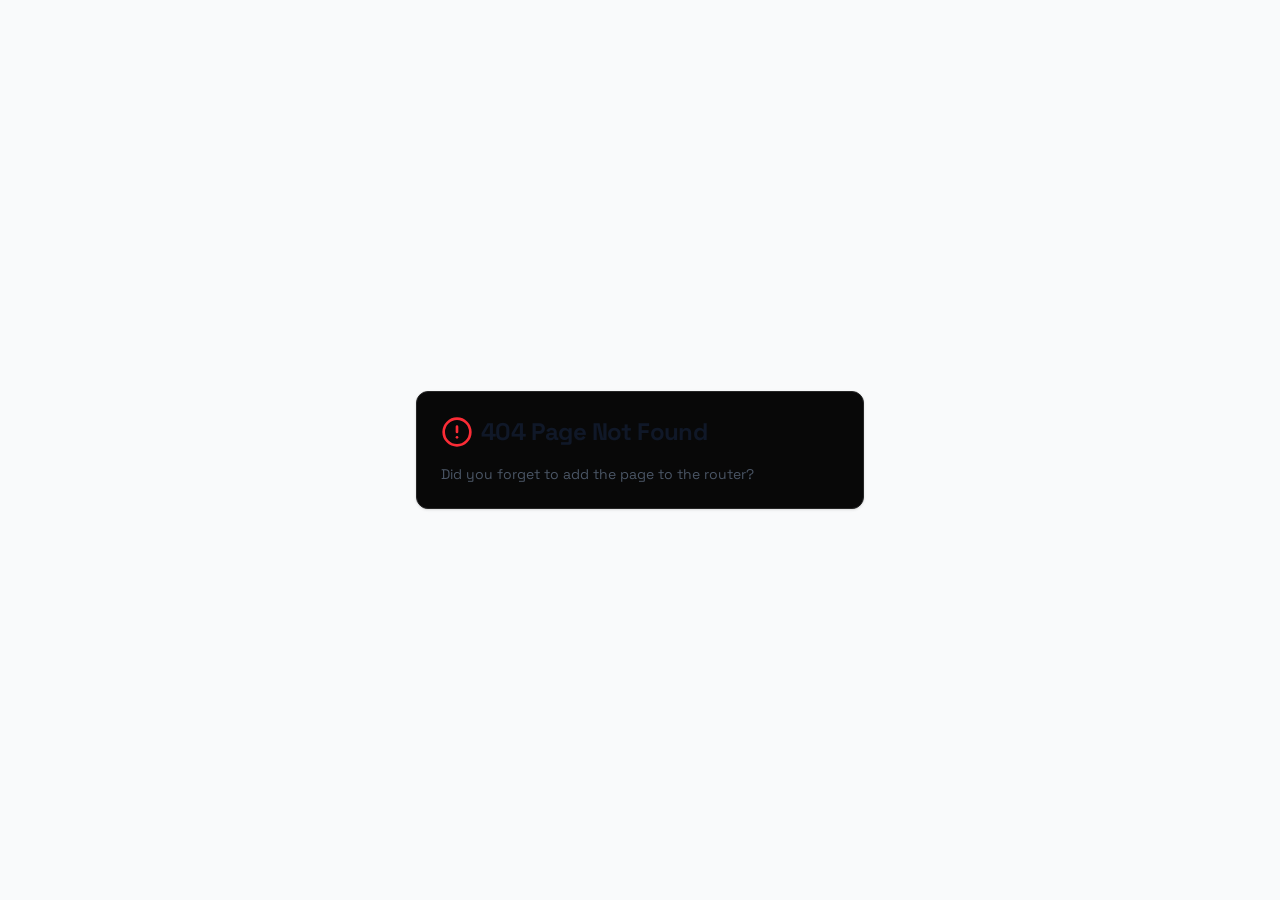
<file: index.html>
<!DOCTYPE html>
<html lang="en">
  <head>
    <meta charset="UTF-8" />
    <meta name="viewport" content="width=device-width, initial-scale=1.0, maximum-scale=1" />
    <title>Aruna Portfolio</title>
    <meta name="description" content="Aruna Portfolio — built on Replit. Update this description to reflect the app." />
    <meta name="robots" content="index, follow" />
    <meta property="og:title" content="Aruna Portfolio" />
    <meta property="og:description" content="Aruna Portfolio — built on Replit. Update this description to reflect the app." />
    <meta property="og:type" content="website" />
    <meta name="twitter:card" content="summary_large_image" />
    <meta name="twitter:title" content="Aruna Portfolio" />
    <meta name="twitter:description" content="Aruna Portfolio — built on Replit. Update this description to reflect the app." />
    <link rel="icon" type="image/svg+xml" href="/favicon.svg" />
    <link rel="preconnect" href="https://fonts.googleapis.com">
    <link rel="preconnect" href="https://fonts.gstatic.com" crossorigin>
    <link href="https://fonts.googleapis.com/css2?family=Inter:wght@400;500;600;700&display=swap" rel="stylesheet">
    <script type="module" crossorigin src="/assets/index-Db6QLy_U.js"></script>
    <link rel="stylesheet" crossorigin href="/assets/index-bvt6lSxQ.css">
  </head>
  <body>
    <div id="root"></div>
  </body>
</html>
</file>
<file: assets/index-bvt6lSxQ.css>
@import"https://fonts.googleapis.com/css2?family=Space+Grotesk:wght@300;400;500;600;700&family=Space+Mono:ital,wght@0,400;0,700;1,400;1,700&display=swap";@layer components;@layer properties{@supports (((-webkit-hyphens:none)) and (not (margin-trim:inline))) or ((-moz-orient:inline) and (not (color:rgb(from red r g b)))){*,:before,:after,::backdrop{--tw-translate-x:0;--tw-translate-y:0;--tw-translate-z:0;--tw-rotate-x:initial;--tw-rotate-y:initial;--tw-rotate-z:initial;--tw-skew-x:initial;--tw-skew-y:initial;--tw-space-y-reverse:0;--tw-space-x-reverse:0;--tw-border-style:solid;--tw-gradient-position:initial;--tw-gradient-from:#0000;--tw-gradient-via:#0000;--tw-gradient-to:#0000;--tw-gradient-stops:initial;--tw-gradient-via-stops:initial;--tw-gradient-from-position:0%;--tw-gradient-via-position:50%;--tw-gradient-to-position:100%;--tw-leading:initial;--tw-font-weight:initial;--tw-tracking:initial;--tw-ordinal:initial;--tw-slashed-zero:initial;--tw-numeric-figure:initial;--tw-numeric-spacing:initial;--tw-numeric-fraction:initial;--tw-shadow:0 0 #0000;--tw-shadow-color:initial;--tw-shadow-alpha:100%;--tw-inset-shadow:0 0 #0000;--tw-inset-shadow-color:initial;--tw-inset-shadow-alpha:100%;--tw-ring-color:initial;--tw-ring-shadow:0 0 #0000;--tw-inset-ring-color:initial;--tw-inset-ring-shadow:0 0 #0000;--tw-ring-inset:initial;--tw-ring-offset-width:0px;--tw-ring-offset-color:#fff;--tw-ring-offset-shadow:0 0 #0000;--tw-outline-style:solid;--tw-blur:initial;--tw-brightness:initial;--tw-contrast:initial;--tw-grayscale:initial;--tw-hue-rotate:initial;--tw-invert:initial;--tw-opacity:initial;--tw-saturate:initial;--tw-sepia:initial;--tw-drop-shadow:initial;--tw-drop-shadow-color:initial;--tw-drop-shadow-alpha:100%;--tw-drop-shadow-size:initial;--tw-backdrop-blur:initial;--tw-backdrop-brightness:initial;--tw-backdrop-contrast:initial;--tw-backdrop-grayscale:initial;--tw-backdrop-hue-rotate:initial;--tw-backdrop-invert:initial;--tw-backdrop-opacity:initial;--tw-backdrop-saturate:initial;--tw-backdrop-sepia:initial;--tw-duration:initial;--tw-ease:initial;--tw-content:"";--tw-animation-delay:0s;--tw-animation-direction:normal;--tw-animation-duration:initial;--tw-animation-fill-mode:none;--tw-animation-iteration-count:1;--tw-enter-blur:0;--tw-enter-opacity:1;--tw-enter-rotate:0;--tw-enter-scale:1;--tw-enter-translate-x:0;--tw-enter-translate-y:0;--tw-exit-blur:0;--tw-exit-opacity:1;--tw-exit-rotate:0;--tw-exit-scale:1;--tw-exit-translate-x:0;--tw-exit-translate-y:0}}}@layer theme{:root,:host{--color-red-50:oklch(97.1% .013 17.38);--color-red-300:oklch(80.8% .114 19.571);--color-red-400:oklch(70.4% .191 22.216);--color-red-500:oklch(63.7% .237 25.331);--color-red-600:oklch(57.7% .245 27.325);--color-cyan-300:oklch(86.5% .127 207.078);--color-cyan-400:oklch(78.9% .154 211.53);--color-slate-600:oklch(44.6% .043 257.281);--color-slate-700:oklch(37.2% .044 257.287);--color-gray-50:oklch(98.5% .002 247.839);--color-gray-100:oklch(96.7% .003 264.542);--color-gray-200:oklch(92.8% .006 264.531);--color-gray-300:oklch(87.2% .01 258.338);--color-gray-400:oklch(70.7% .022 261.325);--color-gray-500:oklch(55.1% .027 264.364);--color-gray-600:oklch(44.6% .03 256.802);--color-gray-900:oklch(21% .034 264.665);--color-black:#000;--color-white:#fff;--spacing:.25rem;--container-xs:20rem;--container-sm:24rem;--container-md:28rem;--container-lg:32rem;--container-xl:36rem;--container-2xl:42rem;--container-3xl:48rem;--container-4xl:56rem;--container-5xl:64rem;--text-xs:.75rem;--text-xs--line-height:calc(1 / .75);--text-sm:.875rem;--text-sm--line-height:calc(1.25 / .875);--text-base:1rem;--text-base--line-height: 1.5 ;--text-lg:1.125rem;--text-lg--line-height:calc(1.75 / 1.125);--text-xl:1.25rem;--text-xl--line-height:calc(1.75 / 1.25);--text-2xl:1.5rem;--text-2xl--line-height:calc(2 / 1.5);--text-3xl:1.875rem;--text-3xl--line-height: 1.2 ;--text-4xl:2.25rem;--text-4xl--line-height:calc(2.5 / 2.25);--text-6xl:3.75rem;--text-6xl--line-height:1;--text-7xl:4.5rem;--text-7xl--line-height:1;--text-9xl:8rem;--text-9xl--line-height:1;--font-weight-light:300;--font-weight-normal:400;--font-weight-medium:500;--font-weight-semibold:600;--font-weight-bold:700;--tracking-tighter:-.05em;--tracking-tight:-.025em;--tracking-widest:.1em;--leading-snug:1.375;--leading-normal:1.5;--leading-relaxed:1.625;--radius-2xl:1rem;--ease-in-out:cubic-bezier(.4, 0, .2, 1);--animate-spin:spin 1s linear infinite;--animate-pulse:pulse 2s cubic-bezier(.4, 0, .6, 1) infinite;--blur-md:12px;--blur-lg:16px;--blur-3xl:64px;--aspect-video:16 / 9;--default-transition-duration:.15s;--default-transition-timing-function:cubic-bezier(.4, 0, .2, 1);--default-font-family:"Space Grotesk", sans-serif;--default-mono-font-family:"Space Mono", monospace;--color-border:hsl(var(--border))}}@layer base{*,:after,:before,::backdrop{box-sizing:border-box;border:0 solid;margin:0;padding:0}::file-selector-button{box-sizing:border-box;border:0 solid;margin:0;padding:0}html,:host{-webkit-text-size-adjust:100%;tab-size:4;line-height:1.5;font-family:var(--default-font-family,ui-sans-serif, system-ui, sans-serif, "Apple Color Emoji", "Segoe UI Emoji", "Segoe UI Symbol", "Noto Color Emoji");font-feature-settings:var(--default-font-feature-settings,normal);font-variation-settings:var(--default-font-variation-settings,normal);-webkit-tap-highlight-color:transparent}hr{height:0;color:inherit;border-top-width:1px}abbr:where([title]){-webkit-text-decoration:underline dotted;text-decoration:underline dotted}h1,h2,h3,h4,h5,h6{font-size:inherit;font-weight:inherit}a{color:inherit;-webkit-text-decoration:inherit;text-decoration:inherit}b,strong{font-weight:bolder}code,kbd,samp,pre{font-family:var(--default-mono-font-family,ui-monospace, SFMono-Regular, Menlo, Monaco, Consolas, "Liberation Mono", "Courier New", monospace);font-feature-settings:var(--default-mono-font-feature-settings,normal);font-variation-settings:var(--default-mono-font-variation-settings,normal);font-size:1em}small{font-size:80%}sub,sup{vertical-align:baseline;font-size:75%;line-height:0;position:relative}sub{bottom:-.25em}sup{top:-.5em}table{text-indent:0;border-color:inherit;border-collapse:collapse}:-moz-focusring{outline:auto}progress{vertical-align:baseline}summary{display:list-item}ol,ul,menu{list-style:none}img,svg,video,canvas,audio,iframe,embed,object{vertical-align:middle;display:block}img,video{max-width:100%;height:auto}button,input,select,optgroup,textarea{font:inherit;font-feature-settings:inherit;font-variation-settings:inherit;letter-spacing:inherit;color:inherit;opacity:1;background-color:#0000;border-radius:0}::file-selector-button{font:inherit;font-feature-settings:inherit;font-variation-settings:inherit;letter-spacing:inherit;color:inherit;opacity:1;background-color:#0000;border-radius:0}:where(select:is([multiple],[size])) optgroup{font-weight:bolder}:where(select:is([multiple],[size])) optgroup option{padding-inline-start:20px}::file-selector-button{margin-inline-end:4px}::placeholder{opacity:1}@supports (not ((-webkit-appearance:-apple-pay-button))) or (contain-intrinsic-size:1px){::placeholder{color:currentColor}@supports (color:color-mix(in lab,red,red)){::placeholder{color:color-mix(in oklab,currentcolor 50%,transparent)}}}textarea{resize:vertical}::-webkit-search-decoration{-webkit-appearance:none}::-webkit-date-and-time-value{min-height:1lh;text-align:inherit}::-webkit-datetime-edit{display:inline-flex}::-webkit-datetime-edit-fields-wrapper{padding:0}::-webkit-datetime-edit{padding-block:0}::-webkit-datetime-edit-year-field{padding-block:0}::-webkit-datetime-edit-month-field{padding-block:0}::-webkit-datetime-edit-day-field{padding-block:0}::-webkit-datetime-edit-hour-field{padding-block:0}::-webkit-datetime-edit-minute-field{padding-block:0}::-webkit-datetime-edit-second-field{padding-block:0}::-webkit-datetime-edit-millisecond-field{padding-block:0}::-webkit-datetime-edit-meridiem-field{padding-block:0}::-webkit-calendar-picker-indicator{line-height:1}:-moz-ui-invalid{box-shadow:none}button,input:where([type=button],[type=reset],[type=submit]){appearance:button}::file-selector-button{appearance:button}::-webkit-inner-spin-button{height:auto}::-webkit-outer-spin-button{height:auto}[hidden]:where(:not([hidden=until-found])){display:none!important}*{border-color:hsl(var(--border))}body{background-color:hsl(var(--background));color:hsl(var(--foreground));-webkit-font-smoothing:antialiased;-moz-osx-font-smoothing:grayscale;font-family:Space Grotesk,sans-serif;overflow-x:hidden}h1,h2,h3,h4,h5,h6{--tw-font-weight:var(--font-weight-bold);font-family:Space Grotesk,sans-serif;font-weight:var(--font-weight-bold);--tw-tracking:var(--tracking-tight);letter-spacing:var(--tracking-tight)}}@layer utilities{.\@container\/field-group{container:field-group/inline-size}.pointer-events-auto{pointer-events:auto}.pointer-events-none{pointer-events:none}.invisible{visibility:hidden}.sr-only{clip-path:inset(50%);white-space:nowrap;border-width:0;width:1px;height:1px;margin:-1px;padding:0;position:absolute;overflow:hidden}.absolute{position:absolute}.fixed{position:fixed}.relative{position:relative}.static{position:static}.inset-0{inset:0}.inset-\[-18\%\]{inset:-18%}.inset-x-0{inset-inline:0}.inset-x-1{inset-inline:var(--spacing)}.inset-y-0{inset-block:0}.-top-12{top:calc(var(--spacing) * -12)}.top-0{top:0}.top-1{top:var(--spacing)}.top-1\.5{top:calc(var(--spacing) * 1.5)}.top-1\/2{top:50%}.top-2{top:calc(var(--spacing) * 2)}.top-3\.5{top:calc(var(--spacing) * 3.5)}.top-4{top:calc(var(--spacing) * 4)}.top-6{top:calc(var(--spacing) * 6)}.top-\[1px\]{top:1px}.top-\[3px\]{top:3px}.top-\[50\%\]{top:50%}.top-\[60\%\]{top:60%}.top-full{top:100%}.-right-12{right:calc(var(--spacing) * -12)}.right-0{right:0}.right-1{right:var(--spacing)}.right-2{right:calc(var(--spacing) * 2)}.right-3{right:calc(var(--spacing) * 3)}.right-4{right:calc(var(--spacing) * 4)}.right-6{right:calc(var(--spacing) * 6)}.-bottom-12{bottom:calc(var(--spacing) * -12)}.bottom-0{bottom:0}.bottom-6{bottom:calc(var(--spacing) * 6)}.bottom-\[3px\]{bottom:3px}.-left-12{left:calc(var(--spacing) * -12)}.-left-\[39px\]{left:-39px}.left-0{left:0}.left-1\/2{left:50%}.left-2{left:calc(var(--spacing) * 2)}.left-6{left:calc(var(--spacing) * 6)}.left-\[50\%\]{left:50%}.-z-10{z-index:-10}.z-0{z-index:0}.z-10{z-index:10}.z-20{z-index:20}.z-30{z-index:30}.z-50{z-index:50}.z-\[-1\]{z-index:-1}.z-\[1\]{z-index:1}.z-\[5\]{z-index:5}.z-\[6\]{z-index:6}.z-\[100\]{z-index:100}.order-1{order:1}.order-2{order:2}.order-first{order:-9999}.order-last{order:9999}.\!m-0{margin:0!important}.-mx-1{margin-inline:calc(var(--spacing) * -1)}.mx-2{margin-inline:calc(var(--spacing) * 2)}.mx-3\.5{margin-inline:calc(var(--spacing) * 3.5)}.mx-4{margin-inline:calc(var(--spacing) * 4)}.mx-auto{margin-inline:auto}.-my-2{margin-block:calc(var(--spacing) * -2)}.my-0{margin-block:0}.my-0\.5{margin-block:calc(var(--spacing) * .5)}.my-1{margin-block:var(--spacing)}.-mt-3{margin-top:calc(var(--spacing) * -3)}.-mt-4{margin-top:calc(var(--spacing) * -4)}.mt-1\.5{margin-top:calc(var(--spacing) * 1.5)}.mt-2{margin-top:calc(var(--spacing) * 2)}.mt-3{margin-top:calc(var(--spacing) * 3)}.mt-4{margin-top:calc(var(--spacing) * 4)}.mt-8{margin-top:calc(var(--spacing) * 8)}.mt-12{margin-top:calc(var(--spacing) * 12)}.mt-24{margin-top:calc(var(--spacing) * 24)}.mt-32{margin-top:calc(var(--spacing) * 32)}.mt-auto{margin-top:auto}.mr-2{margin-right:calc(var(--spacing) * 2)}.mr-auto{margin-right:auto}.mb-1{margin-bottom:var(--spacing)}.mb-2{margin-bottom:calc(var(--spacing) * 2)}.mb-3{margin-bottom:calc(var(--spacing) * 3)}.mb-4{margin-bottom:calc(var(--spacing) * 4)}.mb-6{margin-bottom:calc(var(--spacing) * 6)}.mb-8{margin-bottom:calc(var(--spacing) * 8)}.mb-12{margin-bottom:calc(var(--spacing) * 12)}.mb-16{margin-bottom:calc(var(--spacing) * 16)}.mb-20{margin-bottom:calc(var(--spacing) * 20)}.-ml-4{margin-left:calc(var(--spacing) * -4)}.-ml-5{margin-left:calc(var(--spacing) * -5)}.ml-1{margin-left:var(--spacing)}.ml-4{margin-left:calc(var(--spacing) * 4)}.ml-auto{margin-left:auto}.line-clamp-2{-webkit-line-clamp:2;-webkit-box-orient:vertical;display:-webkit-box;overflow:hidden}.block{display:block}.flex{display:flex}.grid{display:grid}.hidden{display:none}.inline-flex{display:inline-flex}.table{display:table}.aspect-square{aspect-ratio:1}.aspect-video{aspect-ratio:var(--aspect-video)}.size-4{width:calc(var(--spacing) * 4);height:calc(var(--spacing) * 4)}.size-6{width:calc(var(--spacing) * 6);height:calc(var(--spacing) * 6)}.size-8{width:calc(var(--spacing) * 8);height:calc(var(--spacing) * 8)}.size-10{width:calc(var(--spacing) * 10);height:calc(var(--spacing) * 10)}.size-\[--cell-size\]{width:--cell-size;height:--cell-size}.h-1\.5{height:calc(var(--spacing) * 1.5)}.h-2{height:calc(var(--spacing) * 2)}.h-2\.5{height:calc(var(--spacing) * 2.5)}.h-3{height:calc(var(--spacing) * 3)}.h-3\.5{height:calc(var(--spacing) * 3.5)}.h-4{height:calc(var(--spacing) * 4)}.h-5{height:calc(var(--spacing) * 5)}.h-6{height:calc(var(--spacing) * 6)}.h-7{height:calc(var(--spacing) * 7)}.h-8{height:calc(var(--spacing) * 8)}.h-9{height:calc(var(--spacing) * 9)}.h-10{height:calc(var(--spacing) * 10)}.h-12{height:calc(var(--spacing) * 12)}.h-16{height:calc(var(--spacing) * 16)}.h-60{height:calc(var(--spacing) * 60)}.h-\[--cell-size\]{height:--cell-size}.h-\[1px\]{height:1px}.h-\[3px\]{height:3px}.h-\[var\(--radix-navigation-menu-viewport-height\)\]{height:var(--radix-navigation-menu-viewport-height)}.h-\[var\(--radix-select-trigger-height\)\]{height:var(--radix-select-trigger-height)}.h-auto{height:auto}.h-full{height:100%}.h-px{height:1px}.h-svh{height:100svh}.max-h-\[--radix-context-menu-content-available-height\]{max-height:--radix-context-menu-content-available-height}.max-h-\[--radix-select-content-available-height\]{max-height:--radix-select-content-available-height}.max-h-\[300px\]{max-height:300px}.max-h-\[var\(--radix-dropdown-menu-content-available-height\)\]{max-height:var(--radix-dropdown-menu-content-available-height)}.max-h-screen{max-height:100vh}.min-h-0{min-height:0}.min-h-8{min-height:calc(var(--spacing) * 8)}.min-h-9{min-height:calc(var(--spacing) * 9)}.min-h-10{min-height:calc(var(--spacing) * 10)}.min-h-\[60px\]{min-height:60px}.min-h-\[80vh\]{min-height:80vh}.min-h-\[100dvh\]{min-height:100dvh}.min-h-\[120vh\]{min-height:120vh}.min-h-\[150vh\]{min-height:150vh}.min-h-screen{min-height:100vh}.min-h-svh{min-height:100svh}.w-0{width:0}.w-1{width:var(--spacing)}.w-2{width:calc(var(--spacing) * 2)}.w-2\.5{width:calc(var(--spacing) * 2.5)}.w-3{width:calc(var(--spacing) * 3)}.w-3\.5{width:calc(var(--spacing) * 3.5)}.w-3\/4{width:75%}.w-4{width:calc(var(--spacing) * 4)}.w-5{width:calc(var(--spacing) * 5)}.w-7{width:calc(var(--spacing) * 7)}.w-8{width:calc(var(--spacing) * 8)}.w-9{width:calc(var(--spacing) * 9)}.w-10{width:calc(var(--spacing) * 10)}.w-14{width:calc(var(--spacing) * 14)}.w-16{width:calc(var(--spacing) * 16)}.w-32{width:calc(var(--spacing) * 32)}.w-60{width:calc(var(--spacing) * 60)}.w-64{width:calc(var(--spacing) * 64)}.w-72{width:calc(var(--spacing) * 72)}.w-\[--cell-size\]{width:--cell-size}.w-\[1px\]{width:1px}.w-\[100px\]{width:100px}.w-\[var\(--sidebar-width\)\]{width:var(--sidebar-width)}.w-auto{width:auto}.w-fit{width:fit-content}.w-full{width:100%}.w-max{width:max-content}.w-px{width:1px}.max-w-2xl{max-width:var(--container-2xl)}.max-w-3xl{max-width:var(--container-3xl)}.max-w-4xl{max-width:var(--container-4xl)}.max-w-5xl{max-width:var(--container-5xl)}.max-w-\[var\(--skeleton-width\)\]{max-width:var(--skeleton-width)}.max-w-lg{max-width:var(--container-lg)}.max-w-max{max-width:max-content}.max-w-md{max-width:var(--container-md)}.max-w-sm{max-width:var(--container-sm)}.max-w-xl{max-width:var(--container-xl)}.max-w-xs{max-width:var(--container-xs)}.min-w-0{min-width:0}.min-w-5{min-width:calc(var(--spacing) * 5)}.min-w-8{min-width:calc(var(--spacing) * 8)}.min-w-9{min-width:calc(var(--spacing) * 9)}.min-w-10{min-width:calc(var(--spacing) * 10)}.min-w-\[--cell-size\]{min-width:--cell-size}.min-w-\[8rem\]{min-width:8rem}.min-w-\[12rem\]{min-width:12rem}.min-w-\[var\(--radix-select-trigger-width\)\]{min-width:var(--radix-select-trigger-width)}.flex-1{flex:1}.shrink-0{flex-shrink:0}.grow{flex-grow:1}.grow-0{flex-grow:0}.basis-full{flex-basis:100%}.caption-bottom{caption-side:bottom}.border-collapse{border-collapse:collapse}.origin-\[--radix-context-menu-content-transform-origin\]{transform-origin:--radix-context-menu-content-transform-origin}.origin-\[--radix-dropdown-menu-content-transform-origin\]{transform-origin:--radix-dropdown-menu-content-transform-origin}.origin-\[--radix-hover-card-content-transform-origin\]{transform-origin:--radix-hover-card-content-transform-origin}.origin-\[--radix-menubar-content-transform-origin\]{transform-origin:--radix-menubar-content-transform-origin}.origin-\[--radix-popover-content-transform-origin\]{transform-origin:--radix-popover-content-transform-origin}.origin-\[--radix-select-content-transform-origin\]{transform-origin:--radix-select-content-transform-origin}.origin-\[--radix-tooltip-content-transform-origin\]{transform-origin:--radix-tooltip-content-transform-origin}.-translate-x-1\/2{--tw-translate-x: -50% ;translate:var(--tw-translate-x) var(--tw-translate-y)}.-translate-x-px{--tw-translate-x:-1px;translate:var(--tw-translate-x) var(--tw-translate-y)}.translate-x-\[-50\%\]{--tw-translate-x:-50%;translate:var(--tw-translate-x) var(--tw-translate-y)}.translate-x-px{--tw-translate-x:1px;translate:var(--tw-translate-x) var(--tw-translate-y)}.-translate-y-1\/2{--tw-translate-y: -50% ;translate:var(--tw-translate-x) var(--tw-translate-y)}.translate-y-\[-50\%\]{--tw-translate-y:-50%;translate:var(--tw-translate-x) var(--tw-translate-y)}.rotate-45{rotate:45deg}.rotate-90{rotate:90deg}.transform{transform:var(--tw-rotate-x,) var(--tw-rotate-y,) var(--tw-rotate-z,) var(--tw-skew-x,) var(--tw-skew-y,)}.animate-caret-blink{animation:1.25s ease-out infinite caret-blink}.animate-in{animation:enter var(--tw-animation-duration,var(--tw-duration,.15s))var(--tw-ease,ease)var(--tw-animation-delay,0s)var(--tw-animation-iteration-count,1)var(--tw-animation-direction,normal)var(--tw-animation-fill-mode,none)}.animate-pulse{animation:var(--animate-pulse)}.animate-spin{animation:var(--animate-spin)}.cursor-default{cursor:default}.cursor-pointer{cursor:pointer}.cursor-text{cursor:text}.touch-none{touch-action:none}.resize{resize:both}.resize-none{resize:none}.list-disc{list-style-type:disc}.list-none{list-style-type:none}.grid-cols-1{grid-template-columns:repeat(1,minmax(0,1fr))}.flex-col{flex-direction:column}.flex-col-reverse{flex-direction:column-reverse}.flex-row{flex-direction:row}.flex-wrap{flex-wrap:wrap}.place-content-center{place-content:center}.items-center{align-items:center}.items-end{align-items:flex-end}.items-start{align-items:flex-start}.items-stretch{align-items:stretch}.justify-between{justify-content:space-between}.justify-center{justify-content:center}.justify-start{justify-content:flex-start}.gap-1{gap:var(--spacing)}.gap-1\.5{gap:calc(var(--spacing) * 1.5)}.gap-2{gap:calc(var(--spacing) * 2)}.gap-2\.5{gap:calc(var(--spacing) * 2.5)}.gap-3{gap:calc(var(--spacing) * 3)}.gap-4{gap:calc(var(--spacing) * 4)}.gap-6{gap:calc(var(--spacing) * 6)}.gap-7{gap:calc(var(--spacing) * 7)}.gap-8{gap:calc(var(--spacing) * 8)}.gap-10{gap:calc(var(--spacing) * 10)}.gap-12{gap:calc(var(--spacing) * 12)}:where(.space-y-1\.5>:not(:last-child)){--tw-space-y-reverse:0;margin-block-start:calc(calc(var(--spacing) * 1.5) * var(--tw-space-y-reverse));margin-block-end:calc(calc(var(--spacing) * 1.5) * calc(1 - var(--tw-space-y-reverse)))}:where(.space-y-2>:not(:last-child)){--tw-space-y-reverse:0;margin-block-start:calc(calc(var(--spacing) * 2) * var(--tw-space-y-reverse));margin-block-end:calc(calc(var(--spacing) * 2) * calc(1 - var(--tw-space-y-reverse)))}:where(.space-y-4>:not(:last-child)){--tw-space-y-reverse:0;margin-block-start:calc(calc(var(--spacing) * 4) * var(--tw-space-y-reverse));margin-block-end:calc(calc(var(--spacing) * 4) * calc(1 - var(--tw-space-y-reverse)))}:where(.space-y-6>:not(:last-child)){--tw-space-y-reverse:0;margin-block-start:calc(calc(var(--spacing) * 6) * var(--tw-space-y-reverse));margin-block-end:calc(calc(var(--spacing) * 6) * calc(1 - var(--tw-space-y-reverse)))}:where(.space-y-12>:not(:last-child)){--tw-space-y-reverse:0;margin-block-start:calc(calc(var(--spacing) * 12) * var(--tw-space-y-reverse));margin-block-end:calc(calc(var(--spacing) * 12) * calc(1 - var(--tw-space-y-reverse)))}:where(.space-y-24>:not(:last-child)){--tw-space-y-reverse:0;margin-block-start:calc(calc(var(--spacing) * 24) * var(--tw-space-y-reverse));margin-block-end:calc(calc(var(--spacing) * 24) * calc(1 - var(--tw-space-y-reverse)))}:where(.space-x-1>:not(:last-child)){--tw-space-x-reverse:0;margin-inline-start:calc(var(--spacing) * var(--tw-space-x-reverse));margin-inline-end:calc(var(--spacing) * calc(1 - var(--tw-space-x-reverse)))}:where(.space-x-4>:not(:last-child)){--tw-space-x-reverse:0;margin-inline-start:calc(calc(var(--spacing) * 4) * var(--tw-space-x-reverse));margin-inline-end:calc(calc(var(--spacing) * 4) * calc(1 - var(--tw-space-x-reverse)))}.self-stretch{align-self:stretch}.overflow-auto{overflow:auto}.overflow-hidden{overflow:hidden}.overflow-x-hidden{overflow-x:hidden}.overflow-y-auto{overflow-y:auto}.rounded-2xl{border-radius:var(--radius-2xl)}.rounded-\[1px\]{border-radius:1px}.rounded-\[2px\]{border-radius:2px}.rounded-\[3px\]{border-radius:3px}.rounded-\[calc\(var\(--radius\)-5px\)\]{border-radius:calc(var(--radius) - 5px)}.rounded-\[inherit\]{border-radius:inherit}.rounded-full{border-radius:3.40282e38px}.rounded-lg{border-radius:var(--radius)}.rounded-md{border-radius:calc(var(--radius) - 2px)}.rounded-none{border-radius:0}.rounded-sm{border-radius:calc(var(--radius) - 4px)}.rounded-xl{border-radius:calc(var(--radius) + 4px)}.rounded-t-\[10px\]{border-top-left-radius:10px;border-top-right-radius:10px}.rounded-l-md{border-top-left-radius:calc(var(--radius) - 2px);border-bottom-left-radius:calc(var(--radius) - 2px)}.rounded-tl-sm{border-top-left-radius:calc(var(--radius) - 4px)}.rounded-r-lg{border-top-right-radius:var(--radius);border-bottom-right-radius:var(--radius)}.rounded-r-md{border-top-right-radius:calc(var(--radius) - 2px);border-bottom-right-radius:calc(var(--radius) - 2px)}.border{border-style:var(--tw-border-style);border-width:1px}.border-0{border-style:var(--tw-border-style);border-width:0}.border-2{border-style:var(--tw-border-style);border-width:2px}.border-\[1\.5px\]{border-style:var(--tw-border-style);border-width:1.5px}.border-y{border-block-style:var(--tw-border-style);border-block-width:1px}.border-t{border-top-style:var(--tw-border-style);border-top-width:1px}.border-r{border-right-style:var(--tw-border-style);border-right-width:1px}.border-b{border-bottom-style:var(--tw-border-style);border-bottom-width:1px}.border-l{border-left-style:var(--tw-border-style);border-left-width:1px}.border-dashed{--tw-border-style:dashed;border-style:dashed}.\[border-color\:var\(--badge-outline\)\]{border-color:var(--badge-outline)}.\[border-color\:var\(--button-outline\)\]{border-color:var(--button-outline)}.border-\[--color-border\]{border-color:--color-border}.border-border,.border-border\/50{border-color:hsl(var(--border))}@supports (color:color-mix(in lab,red,red)){.border-border\/50{border-color:color-mix(in oklab,hsl(var(--border)) 50%,transparent)}}.border-cyan-400\/15{border-color:#00d2ef26}@supports (color:color-mix(in lab,red,red)){.border-cyan-400\/15{border-color:color-mix(in oklab,var(--color-cyan-400) 15%,transparent)}}.border-cyan-400\/30{border-color:#00d2ef4d}@supports (color:color-mix(in lab,red,red)){.border-cyan-400\/30{border-color:color-mix(in oklab,var(--color-cyan-400) 30%,transparent)}}.border-destructive{border-color:hsl(var(--destructive))}.border-destructive-border{border-color:var(--destructive-border)}.border-destructive\/50{border-color:hsl(var(--destructive))}@supports (color:color-mix(in lab,red,red)){.border-destructive\/50{border-color:color-mix(in oklab,hsl(var(--destructive)) 50%,transparent)}}.border-gray-300\/40{border-color:#d1d5dc66}@supports (color:color-mix(in lab,red,red)){.border-gray-300\/40{border-color:color-mix(in oklab,var(--color-gray-300) 40%,transparent)}}.border-gray-400{border-color:var(--color-gray-400)}.border-gray-500\/50{border-color:#6a728280}@supports (color:color-mix(in lab,red,red)){.border-gray-500\/50{border-color:color-mix(in oklab,var(--color-gray-500) 50%,transparent)}}.border-input{border-color:hsl(var(--input))}.border-primary{border-color:hsl(var(--primary))}.border-primary-border{border-color:var(--primary-border)}.border-primary\/30{border-color:hsl(var(--primary))}@supports (color:color-mix(in lab,red,red)){.border-primary\/30{border-color:color-mix(in oklab,hsl(var(--primary)) 30%,transparent)}}.border-primary\/50{border-color:hsl(var(--primary))}@supports (color:color-mix(in lab,red,red)){.border-primary\/50{border-color:color-mix(in oklab,hsl(var(--primary)) 50%,transparent)}}.border-secondary-border{border-color:var(--secondary-border)}.border-transparent{border-color:#0000}.border-white\/5{border-color:#ffffff0d}@supports (color:color-mix(in lab,red,red)){.border-white\/5{border-color:color-mix(in oklab,var(--color-white) 5%,transparent)}}.border-white\/10{border-color:#ffffff1a}@supports (color:color-mix(in lab,red,red)){.border-white\/10{border-color:color-mix(in oklab,var(--color-white) 10%,transparent)}}.border-white\/20{border-color:#fff3}@supports (color:color-mix(in lab,red,red)){.border-white\/20{border-color:color-mix(in oklab,var(--color-white) 20%,transparent)}}.border-t-transparent{border-top-color:#0000}.border-l-transparent{border-left-color:#0000}.bg-\[--color-bg\]{background-color:--color-bg}.bg-accent{background-color:hsl(var(--accent))}.bg-background{background-color:hsl(var(--background))}.bg-black{background-color:var(--color-black)}.bg-black\/60{background-color:#0009}@supports (color:color-mix(in lab,red,red)){.bg-black\/60{background-color:color-mix(in oklab,var(--color-black) 60%,transparent)}}.bg-black\/80{background-color:#000c}@supports (color:color-mix(in lab,red,red)){.bg-black\/80{background-color:color-mix(in oklab,var(--color-black) 80%,transparent)}}.bg-border{background-color:hsl(var(--border))}.bg-card{background-color:hsl(var(--card))}.bg-cyan-300{background-color:var(--color-cyan-300)}.bg-destructive{background-color:hsl(var(--destructive))}.bg-foreground{background-color:hsl(var(--foreground))}.bg-gray-50{background-color:var(--color-gray-50)}.bg-gray-100{background-color:var(--color-gray-100)}.bg-gray-300{background-color:var(--color-gray-300)}.bg-gray-500\/40{background-color:#6a728266}@supports (color:color-mix(in lab,red,red)){.bg-gray-500\/40{background-color:color-mix(in oklab,var(--color-gray-500) 40%,transparent)}}.bg-input{background-color:hsl(var(--input))}.bg-muted,.bg-muted\/50{background-color:hsl(var(--muted))}@supports (color:color-mix(in lab,red,red)){.bg-muted\/50{background-color:color-mix(in oklab,hsl(var(--muted)) 50%,transparent)}}.bg-popover{background-color:hsl(var(--popover))}.bg-primary,.bg-primary\/10{background-color:hsl(var(--primary))}@supports (color:color-mix(in lab,red,red)){.bg-primary\/10{background-color:color-mix(in oklab,hsl(var(--primary)) 10%,transparent)}}.bg-primary\/20{background-color:hsl(var(--primary))}@supports (color:color-mix(in lab,red,red)){.bg-primary\/20{background-color:color-mix(in oklab,hsl(var(--primary)) 20%,transparent)}}.bg-primary\/30{background-color:hsl(var(--primary))}@supports (color:color-mix(in lab,red,red)){.bg-primary\/30{background-color:color-mix(in oklab,hsl(var(--primary)) 30%,transparent)}}.bg-primary\/50{background-color:hsl(var(--primary))}@supports (color:color-mix(in lab,red,red)){.bg-primary\/50{background-color:color-mix(in oklab,hsl(var(--primary)) 50%,transparent)}}.bg-secondary{background-color:hsl(var(--secondary))}.bg-slate-600\/50{background-color:#45556c80}@supports (color:color-mix(in lab,red,red)){.bg-slate-600\/50{background-color:color-mix(in oklab,var(--color-slate-600) 50%,transparent)}}.bg-slate-700\/70{background-color:#314158b3}@supports (color:color-mix(in lab,red,red)){.bg-slate-700\/70{background-color:color-mix(in oklab,var(--color-slate-700) 70%,transparent)}}.bg-transparent{background-color:#0000}.bg-white{background-color:var(--color-white)}.bg-white\/15{background-color:#ffffff26}@supports (color:color-mix(in lab,red,red)){.bg-white\/15{background-color:color-mix(in oklab,var(--color-white) 15%,transparent)}}.bg-white\/30{background-color:#ffffff4d}@supports (color:color-mix(in lab,red,red)){.bg-white\/30{background-color:color-mix(in oklab,var(--color-white) 30%,transparent)}}.bg-white\/50{background-color:#ffffff80}@supports (color:color-mix(in lab,red,red)){.bg-white\/50{background-color:color-mix(in oklab,var(--color-white) 50%,transparent)}}.bg-gradient-to-b{--tw-gradient-position:to bottom in oklab;background-image:linear-gradient(var(--tw-gradient-stops))}.bg-gradient-to-r{--tw-gradient-position:to right in oklab;background-image:linear-gradient(var(--tw-gradient-stops))}.from-gray-400{--tw-gradient-from:var(--color-gray-400);--tw-gradient-stops:var(--tw-gradient-via-stops,var(--tw-gradient-position), var(--tw-gradient-from) var(--tw-gradient-from-position), var(--tw-gradient-to) var(--tw-gradient-to-position))}.from-gray-500{--tw-gradient-from:var(--color-gray-500);--tw-gradient-stops:var(--tw-gradient-via-stops,var(--tw-gradient-position), var(--tw-gradient-from) var(--tw-gradient-from-position), var(--tw-gradient-to) var(--tw-gradient-to-position))}.from-white{--tw-gradient-from:var(--color-white);--tw-gradient-stops:var(--tw-gradient-via-stops,var(--tw-gradient-position), var(--tw-gradient-from) var(--tw-gradient-from-position), var(--tw-gradient-to) var(--tw-gradient-to-position))}.via-gray-200{--tw-gradient-via:var(--color-gray-200);--tw-gradient-via-stops:var(--tw-gradient-position), var(--tw-gradient-from) var(--tw-gradient-from-position), var(--tw-gradient-via) var(--tw-gradient-via-position), var(--tw-gradient-to) var(--tw-gradient-to-position);--tw-gradient-stops:var(--tw-gradient-via-stops)}.via-white{--tw-gradient-via:var(--color-white);--tw-gradient-via-stops:var(--tw-gradient-position), var(--tw-gradient-from) var(--tw-gradient-from-position), var(--tw-gradient-via) var(--tw-gradient-via-position), var(--tw-gradient-to) var(--tw-gradient-to-position);--tw-gradient-stops:var(--tw-gradient-via-stops)}.to-gray-400{--tw-gradient-to:var(--color-gray-400);--tw-gradient-stops:var(--tw-gradient-via-stops,var(--tw-gradient-position), var(--tw-gradient-from) var(--tw-gradient-from-position), var(--tw-gradient-to) var(--tw-gradient-to-position))}.to-gray-500{--tw-gradient-to:var(--color-gray-500);--tw-gradient-stops:var(--tw-gradient-via-stops,var(--tw-gradient-position), var(--tw-gradient-from) var(--tw-gradient-from-position), var(--tw-gradient-to) var(--tw-gradient-to-position))}.to-transparent{--tw-gradient-to:transparent;--tw-gradient-stops:var(--tw-gradient-via-stops,var(--tw-gradient-position), var(--tw-gradient-from) var(--tw-gradient-from-position), var(--tw-gradient-to) var(--tw-gradient-to-position))}.fill-current{fill:currentColor}.fill-primary{fill:hsl(var(--primary))}.object-contain{object-fit:contain}.object-cover{object-fit:cover}.p-0{padding:0}.p-1{padding:var(--spacing)}.p-2{padding:calc(var(--spacing) * 2)}.p-3{padding:calc(var(--spacing) * 3)}.p-4{padding:calc(var(--spacing) * 4)}.p-6{padding:calc(var(--spacing) * 6)}.p-8{padding:calc(var(--spacing) * 8)}.p-12{padding:calc(var(--spacing) * 12)}.p-\[1px\]{padding:1px}.px-1{padding-inline:var(--spacing)}.px-1\.5{padding-inline:calc(var(--spacing) * 1.5)}.px-2{padding-inline:calc(var(--spacing) * 2)}.px-2\.5{padding-inline:calc(var(--spacing) * 2.5)}.px-3{padding-inline:calc(var(--spacing) * 3)}.px-4{padding-inline:calc(var(--spacing) * 4)}.px-6{padding-inline:calc(var(--spacing) * 6)}.px-8{padding-inline:calc(var(--spacing) * 8)}.px-\[--cell-size\]{padding-inline:--cell-size}.py-0\.5{padding-block:calc(var(--spacing) * .5)}.py-1{padding-block:var(--spacing)}.py-1\.5{padding-block:calc(var(--spacing) * 1.5)}.py-2{padding-block:calc(var(--spacing) * 2)}.py-3{padding-block:calc(var(--spacing) * 3)}.py-4{padding-block:calc(var(--spacing) * 4)}.py-6{padding-block:calc(var(--spacing) * 6)}.py-8{padding-block:calc(var(--spacing) * 8)}.py-10{padding-block:calc(var(--spacing) * 10)}.py-24{padding-block:calc(var(--spacing) * 24)}.pt-0{padding-top:0}.pt-3{padding-top:calc(var(--spacing) * 3)}.pt-4{padding-top:calc(var(--spacing) * 4)}.pt-6{padding-top:calc(var(--spacing) * 6)}.pt-8{padding-top:calc(var(--spacing) * 8)}.pt-\[40vh\]{padding-top:40vh}.pr-1{padding-right:var(--spacing)}.pr-2{padding-right:calc(var(--spacing) * 2)}.pr-2\.5{padding-right:calc(var(--spacing) * 2.5)}.pr-3{padding-right:calc(var(--spacing) * 3)}.pr-8{padding-right:calc(var(--spacing) * 8)}.pb-3{padding-bottom:calc(var(--spacing) * 3)}.pb-4{padding-bottom:calc(var(--spacing) * 4)}.pb-32{padding-bottom:calc(var(--spacing) * 32)}.pl-2{padding-left:calc(var(--spacing) * 2)}.pl-2\.5{padding-left:calc(var(--spacing) * 2.5)}.pl-3{padding-left:calc(var(--spacing) * 3)}.pl-4{padding-left:calc(var(--spacing) * 4)}.pl-8{padding-left:calc(var(--spacing) * 8)}.text-center{text-align:center}.text-left{text-align:left}.text-right{text-align:right}.align-middle{vertical-align:middle}.font-mono{font-family:Space Mono,monospace}.font-sans{font-family:Space Grotesk,sans-serif}.text-2xl{font-size:var(--text-2xl);line-height:var(--tw-leading,var(--text-2xl--line-height))}.text-3xl{font-size:var(--text-3xl);line-height:var(--tw-leading,var(--text-3xl--line-height))}.text-4xl{font-size:var(--text-4xl);line-height:var(--tw-leading,var(--text-4xl--line-height))}.text-7xl{font-size:var(--text-7xl);line-height:var(--tw-leading,var(--text-7xl--line-height))}.text-base{font-size:var(--text-base);line-height:var(--tw-leading,var(--text-base--line-height))}.text-lg{font-size:var(--text-lg);line-height:var(--tw-leading,var(--text-lg--line-height))}.text-sm{font-size:var(--text-sm);line-height:var(--tw-leading,var(--text-sm--line-height))}.text-sm\/relaxed{font-size:var(--text-sm);line-height:var(--leading-relaxed)}.text-xl{font-size:var(--text-xl);line-height:var(--tw-leading,var(--text-xl--line-height))}.text-xs{font-size:var(--text-xs);line-height:var(--tw-leading,var(--text-xs--line-height))}.text-\[0\.8rem\]{font-size:.8rem}.text-\[10px\]{font-size:10px}.leading-none{--tw-leading:1;line-height:1}.leading-normal{--tw-leading:var(--leading-normal);line-height:var(--leading-normal)}.leading-relaxed{--tw-leading:var(--leading-relaxed);line-height:var(--leading-relaxed)}.leading-snug{--tw-leading:var(--leading-snug);line-height:var(--leading-snug)}.font-bold{--tw-font-weight:var(--font-weight-bold);font-weight:var(--font-weight-bold)}.font-light{--tw-font-weight:var(--font-weight-light);font-weight:var(--font-weight-light)}.font-medium{--tw-font-weight:var(--font-weight-medium);font-weight:var(--font-weight-medium)}.font-normal{--tw-font-weight:var(--font-weight-normal);font-weight:var(--font-weight-normal)}.font-semibold{--tw-font-weight:var(--font-weight-semibold);font-weight:var(--font-weight-semibold)}.tracking-\[0\.3em\]{--tw-tracking:.3em;letter-spacing:.3em}.tracking-tight{--tw-tracking:var(--tracking-tight);letter-spacing:var(--tracking-tight)}.tracking-tighter{--tw-tracking:var(--tracking-tighter);letter-spacing:var(--tracking-tighter)}.tracking-widest{--tw-tracking:var(--tracking-widest);letter-spacing:var(--tracking-widest)}.text-balance{text-wrap:balance}.break-words{overflow-wrap:break-word}.whitespace-nowrap{white-space:nowrap}.whitespace-pre-line{white-space:pre-line}.text-accent-foreground{color:hsl(var(--accent-foreground))}.text-card-foreground{color:hsl(var(--card-foreground))}.text-current{color:currentColor}.text-cyan-300{color:var(--color-cyan-300)}.text-destructive{color:hsl(var(--destructive))}.text-destructive-foreground{color:hsl(var(--destructive-foreground))}.text-foreground,.text-foreground\/50{color:hsl(var(--foreground))}@supports (color:color-mix(in lab,red,red)){.text-foreground\/50{color:color-mix(in oklab,hsl(var(--foreground)) 50%,transparent)}}.text-gray-100{color:var(--color-gray-100)}.text-gray-200{color:var(--color-gray-200)}.text-gray-500{color:var(--color-gray-500)}.text-gray-600{color:var(--color-gray-600)}.text-gray-900{color:var(--color-gray-900)}.text-muted-foreground{color:hsl(var(--muted-foreground))}.text-popover-foreground{color:hsl(var(--popover-foreground))}.text-primary{color:hsl(var(--primary))}.text-primary-foreground{color:hsl(var(--primary-foreground))}.text-primary\/50{color:hsl(var(--primary))}@supports (color:color-mix(in lab,red,red)){.text-primary\/50{color:color-mix(in oklab,hsl(var(--primary)) 50%,transparent)}}.text-primary\/70{color:hsl(var(--primary))}@supports (color:color-mix(in lab,red,red)){.text-primary\/70{color:color-mix(in oklab,hsl(var(--primary)) 70%,transparent)}}.text-red-500{color:var(--color-red-500)}.text-secondary-foreground{color:hsl(var(--secondary-foreground))}.text-white{color:var(--color-white)}.text-white\/60{color:#fff9}@supports (color:color-mix(in lab,red,red)){.text-white\/60{color:color-mix(in oklab,var(--color-white) 60%,transparent)}}.uppercase{text-transform:uppercase}.tabular-nums{--tw-numeric-spacing:tabular-nums;font-variant-numeric:var(--tw-ordinal,) var(--tw-slashed-zero,) var(--tw-numeric-figure,) var(--tw-numeric-spacing,) var(--tw-numeric-fraction,)}.underline{text-decoration-line:underline}.decoration-cyan-400\/50{text-decoration-color:#00d2ef80}@supports (color:color-mix(in lab,red,red)){.decoration-cyan-400\/50{-webkit-text-decoration-color:color-mix(in oklab,var(--color-cyan-400) 50%,transparent);text-decoration-color:color-mix(in oklab,var(--color-cyan-400) 50%,transparent)}}.underline-offset-4{text-underline-offset:4px}.opacity-0{opacity:0}.opacity-50{opacity:.5}.opacity-60{opacity:.6}.opacity-70{opacity:.7}.opacity-90{opacity:.9}.mix-blend-overlay{mix-blend-mode:overlay}.mix-blend-screen{mix-blend-mode:screen}.shadow{--tw-shadow:0 1px 3px 0 var(--tw-shadow-color,#0000001a), 0 1px 2px -1px var(--tw-shadow-color,#0000001a);box-shadow:var(--tw-inset-shadow),var(--tw-inset-ring-shadow),var(--tw-ring-offset-shadow),var(--tw-ring-shadow),var(--tw-shadow)}.shadow-\[0_0_0_1px_hsl\(var\(--sidebar-border\)\)\]{--tw-shadow:0 0 0 1px var(--tw-shadow-color,hsl(var(--sidebar-border)));box-shadow:var(--tw-inset-shadow),var(--tw-inset-ring-shadow),var(--tw-ring-offset-shadow),var(--tw-ring-shadow),var(--tw-shadow)}.shadow-\[0_0_10px_rgba\(255\,214\,130\,0\.15\)\]{--tw-shadow:0 0 10px var(--tw-shadow-color,#ffd68226);box-shadow:var(--tw-inset-shadow),var(--tw-inset-ring-shadow),var(--tw-ring-offset-shadow),var(--tw-ring-shadow),var(--tw-shadow)}.shadow-\[0_0_16px_rgba\(255\,255\,255\,0\.6\)\]{--tw-shadow:0 0 16px var(--tw-shadow-color,#fff9);box-shadow:var(--tw-inset-shadow),var(--tw-inset-ring-shadow),var(--tw-ring-offset-shadow),var(--tw-ring-shadow),var(--tw-shadow)}.shadow-\[0_0_30px_rgba\(0\,0\,0\,0\.5\)\]{--tw-shadow:0 0 30px var(--tw-shadow-color,#00000080);box-shadow:var(--tw-inset-shadow),var(--tw-inset-ring-shadow),var(--tw-ring-offset-shadow),var(--tw-ring-shadow),var(--tw-shadow)}.shadow-\[0_0_40px_rgba\(0\,0\,0\,0\.5\)\]{--tw-shadow:0 0 40px var(--tw-shadow-color,#00000080);box-shadow:var(--tw-inset-shadow),var(--tw-inset-ring-shadow),var(--tw-ring-offset-shadow),var(--tw-ring-shadow),var(--tw-shadow)}.shadow-lg{--tw-shadow:0 10px 15px -3px var(--tw-shadow-color,#0000001a), 0 4px 6px -4px var(--tw-shadow-color,#0000001a);box-shadow:var(--tw-inset-shadow),var(--tw-inset-ring-shadow),var(--tw-ring-offset-shadow),var(--tw-ring-shadow),var(--tw-shadow)}.shadow-md{--tw-shadow:0 4px 6px -1px var(--tw-shadow-color,#0000001a), 0 2px 4px -2px var(--tw-shadow-color,#0000001a);box-shadow:var(--tw-inset-shadow),var(--tw-inset-ring-shadow),var(--tw-ring-offset-shadow),var(--tw-ring-shadow),var(--tw-shadow)}.shadow-none{--tw-shadow:0 0 #0000;box-shadow:var(--tw-inset-shadow),var(--tw-inset-ring-shadow),var(--tw-ring-offset-shadow),var(--tw-ring-shadow),var(--tw-shadow)}.shadow-sm{--tw-shadow:0 1px 3px 0 var(--tw-shadow-color,#0000001a), 0 1px 2px -1px var(--tw-shadow-color,#0000001a);box-shadow:var(--tw-inset-shadow),var(--tw-inset-ring-shadow),var(--tw-ring-offset-shadow),var(--tw-ring-shadow),var(--tw-shadow)}.shadow-xl{--tw-shadow:0 20px 25px -5px var(--tw-shadow-color,#0000001a), 0 8px 10px -6px var(--tw-shadow-color,#0000001a);box-shadow:var(--tw-inset-shadow),var(--tw-inset-ring-shadow),var(--tw-ring-offset-shadow),var(--tw-ring-shadow),var(--tw-shadow)}.shadow-xs{--tw-shadow:0 1px 2px 0 var(--tw-shadow-color,#0000000d);box-shadow:var(--tw-inset-shadow),var(--tw-inset-ring-shadow),var(--tw-ring-offset-shadow),var(--tw-ring-shadow),var(--tw-shadow)}.ring{--tw-ring-shadow:var(--tw-ring-inset,) 0 0 0 calc(1px + var(--tw-ring-offset-width)) var(--tw-ring-color,currentcolor);box-shadow:var(--tw-inset-shadow),var(--tw-inset-ring-shadow),var(--tw-ring-offset-shadow),var(--tw-ring-shadow),var(--tw-shadow)}.ring-0{--tw-ring-shadow:var(--tw-ring-inset,) 0 0 0 calc(0px + var(--tw-ring-offset-width)) var(--tw-ring-color,currentcolor);box-shadow:var(--tw-inset-shadow),var(--tw-inset-ring-shadow),var(--tw-ring-offset-shadow),var(--tw-ring-shadow),var(--tw-shadow)}.ring-1{--tw-ring-shadow:var(--tw-ring-inset,) 0 0 0 calc(1px + var(--tw-ring-offset-width)) var(--tw-ring-color,currentcolor);box-shadow:var(--tw-inset-shadow),var(--tw-inset-ring-shadow),var(--tw-ring-offset-shadow),var(--tw-ring-shadow),var(--tw-shadow)}.ring-ring{--tw-ring-color:hsl(var(--ring))}.ring-offset-background{--tw-ring-offset-color:hsl(var(--background))}.outline-hidden{--tw-outline-style:none;outline-style:none}@media(forced-colors:active){.outline-hidden{outline-offset:2px;outline:2px solid #0000}}.outline{outline-style:var(--tw-outline-style);outline-width:1px}.outline-2{outline-style:var(--tw-outline-style);outline-width:2px}.outline-offset-2{outline-offset:2px}.outline-transparent{outline-color:#0000}.blur{--tw-blur:blur(8px);filter:var(--tw-blur,) var(--tw-brightness,) var(--tw-contrast,) var(--tw-grayscale,) var(--tw-hue-rotate,) var(--tw-invert,) var(--tw-saturate,) var(--tw-sepia,) var(--tw-drop-shadow,)}.blur-3xl{--tw-blur:blur(var(--blur-3xl));filter:var(--tw-blur,) var(--tw-brightness,) var(--tw-contrast,) var(--tw-grayscale,) var(--tw-hue-rotate,) var(--tw-invert,) var(--tw-saturate,) var(--tw-sepia,) var(--tw-drop-shadow,)}.filter{filter:var(--tw-blur,) var(--tw-brightness,) var(--tw-contrast,) var(--tw-grayscale,) var(--tw-hue-rotate,) var(--tw-invert,) var(--tw-saturate,) var(--tw-sepia,) var(--tw-drop-shadow,)}.backdrop-blur-lg{--tw-backdrop-blur:blur(var(--blur-lg));-webkit-backdrop-filter:var(--tw-backdrop-blur,) var(--tw-backdrop-brightness,) var(--tw-backdrop-contrast,) var(--tw-backdrop-grayscale,) var(--tw-backdrop-hue-rotate,) var(--tw-backdrop-invert,) var(--tw-backdrop-opacity,) var(--tw-backdrop-saturate,) var(--tw-backdrop-sepia,);backdrop-filter:var(--tw-backdrop-blur,) var(--tw-backdrop-brightness,) var(--tw-backdrop-contrast,) var(--tw-backdrop-grayscale,) var(--tw-backdrop-hue-rotate,) var(--tw-backdrop-invert,) var(--tw-backdrop-opacity,) var(--tw-backdrop-saturate,) var(--tw-backdrop-sepia,)}.backdrop-blur-md{--tw-backdrop-blur:blur(var(--blur-md));-webkit-backdrop-filter:var(--tw-backdrop-blur,) var(--tw-backdrop-brightness,) var(--tw-backdrop-contrast,) var(--tw-backdrop-grayscale,) var(--tw-backdrop-hue-rotate,) var(--tw-backdrop-invert,) var(--tw-backdrop-opacity,) var(--tw-backdrop-saturate,) var(--tw-backdrop-sepia,);backdrop-filter:var(--tw-backdrop-blur,) var(--tw-backdrop-brightness,) var(--tw-backdrop-contrast,) var(--tw-backdrop-grayscale,) var(--tw-backdrop-hue-rotate,) var(--tw-backdrop-invert,) var(--tw-backdrop-opacity,) var(--tw-backdrop-saturate,) var(--tw-backdrop-sepia,)}.transition{transition-property:color,background-color,border-color,outline-color,text-decoration-color,fill,stroke,--tw-gradient-from,--tw-gradient-via,--tw-gradient-to,opacity,box-shadow,transform,translate,scale,rotate,filter,-webkit-backdrop-filter,backdrop-filter,display,content-visibility,overlay,pointer-events;transition-timing-function:var(--tw-ease,var(--default-transition-timing-function));transition-duration:var(--tw-duration,var(--default-transition-duration))}.transition-\[color\,box-shadow\]{transition-property:color,box-shadow;transition-timing-function:var(--tw-ease,var(--default-transition-timing-function));transition-duration:var(--tw-duration,var(--default-transition-duration))}.transition-\[left\,right\,width\]{transition-property:left,right,width;transition-timing-function:var(--tw-ease,var(--default-transition-timing-function));transition-duration:var(--tw-duration,var(--default-transition-duration))}.transition-\[margin\,opacity\]{transition-property:margin,opacity;transition-timing-function:var(--tw-ease,var(--default-transition-timing-function));transition-duration:var(--tw-duration,var(--default-transition-duration))}.transition-\[width\,height\,padding\]{transition-property:width,height,padding;transition-timing-function:var(--tw-ease,var(--default-transition-timing-function));transition-duration:var(--tw-duration,var(--default-transition-duration))}.transition-\[width\]{transition-property:width;transition-timing-function:var(--tw-ease,var(--default-transition-timing-function));transition-duration:var(--tw-duration,var(--default-transition-duration))}.transition-all{transition-property:all;transition-timing-function:var(--tw-ease,var(--default-transition-timing-function));transition-duration:var(--tw-duration,var(--default-transition-duration))}.transition-colors{transition-property:color,background-color,border-color,outline-color,text-decoration-color,fill,stroke,--tw-gradient-from,--tw-gradient-via,--tw-gradient-to;transition-timing-function:var(--tw-ease,var(--default-transition-timing-function));transition-duration:var(--tw-duration,var(--default-transition-duration))}.transition-opacity{transition-property:opacity;transition-timing-function:var(--tw-ease,var(--default-transition-timing-function));transition-duration:var(--tw-duration,var(--default-transition-duration))}.transition-shadow{transition-property:box-shadow;transition-timing-function:var(--tw-ease,var(--default-transition-timing-function));transition-duration:var(--tw-duration,var(--default-transition-duration))}.transition-transform{transition-property:transform,translate,scale,rotate;transition-timing-function:var(--tw-ease,var(--default-transition-timing-function));transition-duration:var(--tw-duration,var(--default-transition-duration))}.duration-100{--tw-duration:.1s;transition-duration:.1s}.duration-200{--tw-duration:.2s;transition-duration:.2s}.duration-300{--tw-duration:.3s;transition-duration:.3s}.duration-1000{--tw-duration:1s;transition-duration:1s}.ease-in-out{--tw-ease:var(--ease-in-out);transition-timing-function:var(--ease-in-out)}.ease-linear{--tw-ease:linear;transition-timing-function:linear}.fade-in-0{--tw-enter-opacity:0}.outline-none{--tw-outline-style:none;outline-style:none}.select-none{-webkit-user-select:none;user-select:none}.zoom-in-95{--tw-enter-scale:.95}.\[--cell-size\:2rem\]{--cell-size:2rem}.group-focus-within\/menu-item\:opacity-100:is(:where(.group\/menu-item):focus-within *){opacity:1}@media(hover:hover){.group-hover\:opacity-100:is(:where(.group):hover *),.group-hover\/menu-item\:opacity-100:is(:where(.group\/menu-item):hover *){opacity:1}}.group-has-data-\[sidebar\=menu-action\]\/menu-item\:pr-8:is(:where(.group\/menu-item):has([data-sidebar=menu-action]) *){padding-right:calc(var(--spacing) * 8)}.group-has-\[\[data-orientation\=horizontal\]\]\/field\:text-balance:is(:where(.group\/field):has([data-orientation=horizontal]) *){text-wrap:balance}.group-has-\[\[data-slot\=item-description\]\]\/item\:translate-y-0\.5:is(:where(.group\/item):has([data-slot=item-description]) *){--tw-translate-y:calc(var(--spacing) * .5);translate:var(--tw-translate-x) var(--tw-translate-y)}.group-has-\[\[data-slot\=item-description\]\]\/item\:self-start:is(:where(.group\/item):has([data-slot=item-description]) *){align-self:flex-start}.group-has-\[\>input\]\/input-group\:pt-2\.5:is(:where(.group\/input-group):has(>input) *){padding-top:calc(var(--spacing) * 2.5)}.group-has-\[\>input\]\/input-group\:pb-2\.5:is(:where(.group\/input-group):has(>input) *){padding-bottom:calc(var(--spacing) * 2.5)}.group-data-\[collapsible\=icon\]\:-mt-8:is(:where(.group)[data-collapsible=icon] *){margin-top:calc(var(--spacing) * -8)}.group-data-\[collapsible\=icon\]\:hidden:is(:where(.group)[data-collapsible=icon] *){display:none}.group-data-\[collapsible\=icon\]\:h-8\!:is(:where(.group)[data-collapsible=icon] *){height:calc(var(--spacing) * 8)!important}.group-data-\[collapsible\=icon\]\:w-8\!:is(:where(.group)[data-collapsible=icon] *){width:calc(var(--spacing) * 8)!important}.group-data-\[collapsible\=icon\]\:w-\[calc\(var\(--sidebar-width-icon\)\+var\(--spacing-4\)\)\]:is(:where(.group)[data-collapsible=icon] *){width:calc(var(--sidebar-width-icon) + var(--spacing-4))}.group-data-\[collapsible\=icon\]\:w-\[calc\(var\(--sidebar-width-icon\)\+var\(--spacing-4\)\+2px\)\]:is(:where(.group)[data-collapsible=icon] *){width:calc(var(--sidebar-width-icon) + var(--spacing-4) + 2px)}.group-data-\[collapsible\=icon\]\:w-\[var\(--sidebar-width-icon\)\]:is(:where(.group)[data-collapsible=icon] *){width:var(--sidebar-width-icon)}.group-data-\[collapsible\=icon\]\:overflow-hidden:is(:where(.group)[data-collapsible=icon] *){overflow:hidden}.group-data-\[collapsible\=icon\]\:p-0\!:is(:where(.group)[data-collapsible=icon] *){padding:0!important}.group-data-\[collapsible\=icon\]\:p-2\!:is(:where(.group)[data-collapsible=icon] *){padding:calc(var(--spacing) * 2)!important}.group-data-\[collapsible\=icon\]\:opacity-0:is(:where(.group)[data-collapsible=icon] *){opacity:0}.group-data-\[collapsible\=offcanvas\]\:right-\[calc\(var\(--sidebar-width\)\*-1\)\]:is(:where(.group)[data-collapsible=offcanvas] *){right:calc(var(--sidebar-width) * -1)}.group-data-\[collapsible\=offcanvas\]\:left-\[calc\(var\(--sidebar-width\)\*-1\)\]:is(:where(.group)[data-collapsible=offcanvas] *){left:calc(var(--sidebar-width) * -1)}.group-data-\[collapsible\=offcanvas\]\:w-0:is(:where(.group)[data-collapsible=offcanvas] *){width:0}.group-data-\[collapsible\=offcanvas\]\:translate-x-0:is(:where(.group)[data-collapsible=offcanvas] *){--tw-translate-x:0;translate:var(--tw-translate-x) var(--tw-translate-y)}.group-data-\[disabled\=true\]\/field\:opacity-50:is(:where(.group\/field)[data-disabled=true] *),.group-data-\[disabled\=true\]\/input-group\:opacity-50:is(:where(.group\/input-group)[data-disabled=true] *){opacity:.5}.group-data-\[focused\=true\]\/day\:relative:is(:where(.group\/day)[data-focused=true] *){position:relative}.group-data-\[focused\=true\]\/day\:z-10:is(:where(.group\/day)[data-focused=true] *){z-index:10}.group-data-\[focused\=true\]\/day\:border-ring:is(:where(.group\/day)[data-focused=true] *){border-color:hsl(var(--ring))}.group-data-\[focused\=true\]\/day\:ring-\[3px\]:is(:where(.group\/day)[data-focused=true] *){--tw-ring-shadow:var(--tw-ring-inset,) 0 0 0 calc(3px + var(--tw-ring-offset-width)) var(--tw-ring-color,currentcolor);box-shadow:var(--tw-inset-shadow),var(--tw-inset-ring-shadow),var(--tw-ring-offset-shadow),var(--tw-ring-shadow),var(--tw-shadow)}.group-data-\[focused\=true\]\/day\:ring-ring\/50:is(:where(.group\/day)[data-focused=true] *){--tw-ring-color:hsl(var(--ring))}@supports (color:color-mix(in lab,red,red)){.group-data-\[focused\=true\]\/day\:ring-ring\/50:is(:where(.group\/day)[data-focused=true] *){--tw-ring-color:color-mix(in oklab, hsl(var(--ring)) 50%, transparent)}}.group-data-\[side\=left\]\:-right-4:is(:where(.group)[data-side=left] *){right:calc(var(--spacing) * -4)}.group-data-\[side\=left\]\:border-r:is(:where(.group)[data-side=left] *){border-right-style:var(--tw-border-style);border-right-width:1px}.group-data-\[side\=right\]\:left-0:is(:where(.group)[data-side=right] *){left:0}.group-data-\[side\=right\]\:rotate-180:is(:where(.group)[data-side=right] *){rotate:180deg}.group-data-\[side\=right\]\:border-l:is(:where(.group)[data-side=right] *){border-left-style:var(--tw-border-style);border-left-width:1px}.group-data-\[state\=open\]\:rotate-180:is(:where(.group)[data-state=open] *){rotate:180deg}.group-data-\[variant\=floating\]\:rounded-lg:is(:where(.group)[data-variant=floating] *){border-radius:var(--radius)}.group-data-\[variant\=floating\]\:border:is(:where(.group)[data-variant=floating] *){border-style:var(--tw-border-style);border-width:1px}.group-data-\[variant\=floating\]\:shadow-sm:is(:where(.group)[data-variant=floating] *){--tw-shadow:0 1px 3px 0 var(--tw-shadow-color,#0000001a), 0 1px 2px -1px var(--tw-shadow-color,#0000001a);box-shadow:var(--tw-inset-shadow),var(--tw-inset-ring-shadow),var(--tw-ring-offset-shadow),var(--tw-ring-shadow),var(--tw-shadow)}.group-data-\[variant\=outline\]\/field-group\:-mb-2:is(:where(.group\/field-group)[data-variant=outline] *){margin-bottom:calc(var(--spacing) * -2)}.group-\[\.destructive\]\:border-muted\/40:is(:where(.group).destructive *){border-color:hsl(var(--muted))}@supports (color:color-mix(in lab,red,red)){.group-\[\.destructive\]\:border-muted\/40:is(:where(.group).destructive *){border-color:color-mix(in oklab,hsl(var(--muted)) 40%,transparent)}}.group-\[\.destructive\]\:text-red-300:is(:where(.group).destructive *){color:var(--color-red-300)}.group-\[\.toast\]\:bg-muted:is(:where(.group).toast *){background-color:hsl(var(--muted))}.group-\[\.toast\]\:bg-primary:is(:where(.group).toast *){background-color:hsl(var(--primary))}.group-\[\.toast\]\:text-muted-foreground:is(:where(.group).toast *){color:hsl(var(--muted-foreground))}.group-\[\.toast\]\:text-primary-foreground:is(:where(.group).toast *){color:hsl(var(--primary-foreground))}.group-\[\.toaster\]\:border-border:is(:where(.group).toaster *){border-color:hsl(var(--border))}.group-\[\.toaster\]\:bg-background:is(:where(.group).toaster *){background-color:hsl(var(--background))}.group-\[\.toaster\]\:text-foreground:is(:where(.group).toaster *){color:hsl(var(--foreground))}.group-\[\.toaster\]\:shadow-lg:is(:where(.group).toaster *){--tw-shadow:0 10px 15px -3px var(--tw-shadow-color,#0000001a), 0 4px 6px -4px var(--tw-shadow-color,#0000001a);box-shadow:var(--tw-inset-shadow),var(--tw-inset-ring-shadow),var(--tw-ring-offset-shadow),var(--tw-ring-shadow),var(--tw-shadow)}.peer-disabled\:cursor-not-allowed:is(:where(.peer):disabled~*){cursor:not-allowed}.peer-disabled\:opacity-70:is(:where(.peer):disabled~*){opacity:.7}.peer-data-\[size\=default\]\/menu-button\:top-1\.5:is(:where(.peer\/menu-button)[data-size=default]~*){top:calc(var(--spacing) * 1.5)}.peer-data-\[size\=lg\]\/menu-button\:top-2\.5:is(:where(.peer\/menu-button)[data-size=lg]~*){top:calc(var(--spacing) * 2.5)}.peer-data-\[size\=sm\]\/menu-button\:top-1:is(:where(.peer\/menu-button)[data-size=sm]~*){top:var(--spacing)}.selection\:bg-primary ::selection{background-color:hsl(var(--primary))}.selection\:bg-primary::selection{background-color:hsl(var(--primary))}.selection\:text-black ::selection{color:var(--color-black)}.selection\:text-black::selection{color:var(--color-black)}.file\:border-0::file-selector-button{border-style:var(--tw-border-style);border-width:0}.file\:bg-transparent::file-selector-button{background-color:#0000}.file\:text-sm::file-selector-button{font-size:var(--text-sm);line-height:var(--tw-leading,var(--text-sm--line-height))}.file\:font-medium::file-selector-button{--tw-font-weight:var(--font-weight-medium);font-weight:var(--font-weight-medium)}.file\:text-foreground::file-selector-button{color:hsl(var(--foreground))}.placeholder\:text-muted-foreground::placeholder{color:hsl(var(--muted-foreground))}.after\:absolute:after{content:var(--tw-content);position:absolute}.after\:-inset-2:after{content:var(--tw-content);inset:calc(var(--spacing) * -2)}.after\:inset-y-0:after{content:var(--tw-content);inset-block:0}.after\:left-1\/2:after{content:var(--tw-content);left:50%}.after\:w-1:after{content:var(--tw-content);width:var(--spacing)}.after\:w-\[2px\]:after{content:var(--tw-content);width:2px}.after\:-translate-x-1\/2:after{content:var(--tw-content);--tw-translate-x: -50% ;translate:var(--tw-translate-x) var(--tw-translate-y)}.group-data-\[collapsible\=offcanvas\]\:after\:left-full:is(:where(.group)[data-collapsible=offcanvas] *):after{content:var(--tw-content);left:100%}.first\:rounded-l-md:first-child{border-top-left-radius:calc(var(--radius) - 2px);border-bottom-left-radius:calc(var(--radius) - 2px)}.first\:border-l:first-child{border-left-style:var(--tw-border-style);border-left-width:1px}.last\:mt-0:last-child{margin-top:0}.last\:rounded-r-md:last-child{border-top-right-radius:calc(var(--radius) - 2px);border-bottom-right-radius:calc(var(--radius) - 2px)}@media(hover:hover){.hover\:border-primary\/30:hover{border-color:hsl(var(--primary))}@supports (color:color-mix(in lab,red,red)){.hover\:border-primary\/30:hover{border-color:color-mix(in oklab,hsl(var(--primary)) 30%,transparent)}}.hover\:border-primary\/60:hover{border-color:hsl(var(--primary))}@supports (color:color-mix(in lab,red,red)){.hover\:border-primary\/60:hover{border-color:color-mix(in oklab,hsl(var(--primary)) 60%,transparent)}}.hover\:bg-accent:hover{background-color:hsl(var(--accent))}.hover\:bg-black\/70:hover{background-color:#000000b3}@supports (color:color-mix(in lab,red,red)){.hover\:bg-black\/70:hover{background-color:color-mix(in oklab,var(--color-black) 70%,transparent)}}.hover\:bg-muted:hover,.hover\:bg-muted\/50:hover{background-color:hsl(var(--muted))}@supports (color:color-mix(in lab,red,red)){.hover\:bg-muted\/50:hover{background-color:color-mix(in oklab,hsl(var(--muted)) 50%,transparent)}}.hover\:bg-secondary:hover{background-color:hsl(var(--secondary))}.hover\:text-accent-foreground:hover{color:hsl(var(--accent-foreground))}.hover\:text-foreground:hover{color:hsl(var(--foreground))}.hover\:text-muted-foreground:hover{color:hsl(var(--muted-foreground))}.hover\:text-primary:hover{color:hsl(var(--primary))}.hover\:text-white:hover{color:var(--color-white)}.hover\:underline:hover{text-decoration-line:underline}.hover\:decoration-white:hover{-webkit-text-decoration-color:var(--color-white);text-decoration-color:var(--color-white)}.hover\:opacity-100:hover{opacity:1}.hover\:shadow-\[0_0_0_1px_hsl\(var\(--sidebar-accent\)\)\]:hover{--tw-shadow:0 0 0 1px var(--tw-shadow-color,hsl(var(--sidebar-accent)));box-shadow:var(--tw-inset-shadow),var(--tw-inset-ring-shadow),var(--tw-ring-offset-shadow),var(--tw-ring-shadow),var(--tw-shadow)}.group-\[\.destructive\]\:hover\:border-destructive\/30:is(:where(.group).destructive *):hover{border-color:hsl(var(--destructive))}@supports (color:color-mix(in lab,red,red)){.group-\[\.destructive\]\:hover\:border-destructive\/30:is(:where(.group).destructive *):hover{border-color:color-mix(in oklab,hsl(var(--destructive)) 30%,transparent)}}.group-\[\.destructive\]\:hover\:bg-destructive:is(:where(.group).destructive *):hover{background-color:hsl(var(--destructive))}.group-\[\.destructive\]\:hover\:text-destructive-foreground:is(:where(.group).destructive *):hover{color:hsl(var(--destructive-foreground))}.group-\[\.destructive\]\:hover\:text-red-50:is(:where(.group).destructive *):hover{color:var(--color-red-50)}}.focus\:bg-accent:focus{background-color:hsl(var(--accent))}.focus\:text-accent-foreground:focus{color:hsl(var(--accent-foreground))}.focus\:opacity-100:focus{opacity:1}.focus\:ring-1:focus{--tw-ring-shadow:var(--tw-ring-inset,) 0 0 0 calc(1px + var(--tw-ring-offset-width)) var(--tw-ring-color,currentcolor);box-shadow:var(--tw-inset-shadow),var(--tw-inset-ring-shadow),var(--tw-ring-offset-shadow),var(--tw-ring-shadow),var(--tw-shadow)}.focus\:ring-2:focus{--tw-ring-shadow:var(--tw-ring-inset,) 0 0 0 calc(2px + var(--tw-ring-offset-width)) var(--tw-ring-color,currentcolor);box-shadow:var(--tw-inset-shadow),var(--tw-inset-ring-shadow),var(--tw-ring-offset-shadow),var(--tw-ring-shadow),var(--tw-shadow)}.focus\:ring-ring:focus{--tw-ring-color:hsl(var(--ring))}.focus\:ring-offset-2:focus{--tw-ring-offset-width:2px;--tw-ring-offset-shadow:var(--tw-ring-inset,) 0 0 0 var(--tw-ring-offset-width) var(--tw-ring-offset-color)}.focus\:outline-none:focus{--tw-outline-style:none;outline-style:none}.group-\[\.destructive\]\:focus\:ring-destructive:is(:where(.group).destructive *):focus{--tw-ring-color:hsl(var(--destructive))}.group-\[\.destructive\]\:focus\:ring-red-400:is(:where(.group).destructive *):focus{--tw-ring-color:var(--color-red-400)}.group-\[\.destructive\]\:focus\:ring-offset-red-600:is(:where(.group).destructive *):focus{--tw-ring-offset-color:var(--color-red-600)}.focus-visible\:border-ring:focus-visible{border-color:hsl(var(--ring))}.focus-visible\:ring-0:focus-visible{--tw-ring-shadow:var(--tw-ring-inset,) 0 0 0 calc(0px + var(--tw-ring-offset-width)) var(--tw-ring-color,currentcolor);box-shadow:var(--tw-inset-shadow),var(--tw-inset-ring-shadow),var(--tw-ring-offset-shadow),var(--tw-ring-shadow),var(--tw-shadow)}.focus-visible\:ring-1:focus-visible{--tw-ring-shadow:var(--tw-ring-inset,) 0 0 0 calc(1px + var(--tw-ring-offset-width)) var(--tw-ring-color,currentcolor);box-shadow:var(--tw-inset-shadow),var(--tw-inset-ring-shadow),var(--tw-ring-offset-shadow),var(--tw-ring-shadow),var(--tw-shadow)}.focus-visible\:ring-2:focus-visible{--tw-ring-shadow:var(--tw-ring-inset,) 0 0 0 calc(2px + var(--tw-ring-offset-width)) var(--tw-ring-color,currentcolor);box-shadow:var(--tw-inset-shadow),var(--tw-inset-ring-shadow),var(--tw-ring-offset-shadow),var(--tw-ring-shadow),var(--tw-shadow)}.focus-visible\:ring-\[3px\]:focus-visible{--tw-ring-shadow:var(--tw-ring-inset,) 0 0 0 calc(3px + var(--tw-ring-offset-width)) var(--tw-ring-color,currentcolor);box-shadow:var(--tw-inset-shadow),var(--tw-inset-ring-shadow),var(--tw-ring-offset-shadow),var(--tw-ring-shadow),var(--tw-shadow)}.focus-visible\:ring-ring:focus-visible,.focus-visible\:ring-ring\/50:focus-visible{--tw-ring-color:hsl(var(--ring))}@supports (color:color-mix(in lab,red,red)){.focus-visible\:ring-ring\/50:focus-visible{--tw-ring-color:color-mix(in oklab, hsl(var(--ring)) 50%, transparent)}}.focus-visible\:ring-offset-1:focus-visible{--tw-ring-offset-width:1px;--tw-ring-offset-shadow:var(--tw-ring-inset,) 0 0 0 var(--tw-ring-offset-width) var(--tw-ring-offset-color)}.focus-visible\:ring-offset-2:focus-visible{--tw-ring-offset-width:2px;--tw-ring-offset-shadow:var(--tw-ring-inset,) 0 0 0 var(--tw-ring-offset-width) var(--tw-ring-offset-color)}.focus-visible\:ring-offset-background:focus-visible{--tw-ring-offset-color:hsl(var(--background))}.focus-visible\:outline-none:focus-visible{--tw-outline-style:none;outline-style:none}.active\:shadow-none:active{--tw-shadow:0 0 #0000;box-shadow:var(--tw-inset-shadow),var(--tw-inset-ring-shadow),var(--tw-ring-offset-shadow),var(--tw-ring-shadow),var(--tw-shadow)}.disabled\:pointer-events-none:disabled{pointer-events:none}.disabled\:cursor-not-allowed:disabled{cursor:not-allowed}.disabled\:opacity-50:disabled{opacity:.5}:where([data-side=left]) .in-data-\[side\=left\]\:cursor-w-resize{cursor:w-resize}:where([data-side=right]) .in-data-\[side\=right\]\:cursor-e-resize{cursor:e-resize}.has-focus\:border-ring:has(:focus){border-color:hsl(var(--ring))}.has-focus\:ring-\[3px\]:has(:focus){--tw-ring-shadow:var(--tw-ring-inset,) 0 0 0 calc(3px + var(--tw-ring-offset-width)) var(--tw-ring-color,currentcolor);box-shadow:var(--tw-inset-shadow),var(--tw-inset-ring-shadow),var(--tw-ring-offset-shadow),var(--tw-ring-shadow),var(--tw-shadow)}.has-focus\:ring-ring\/50:has(:focus){--tw-ring-color:hsl(var(--ring))}@supports (color:color-mix(in lab,red,red)){.has-focus\:ring-ring\/50:has(:focus){--tw-ring-color:color-mix(in oklab, hsl(var(--ring)) 50%, transparent)}}.has-data-\[state\=checked\]\:border-primary:has([data-state=checked]){border-color:hsl(var(--primary))}.has-data-\[state\=checked\]\:bg-primary\/5:has([data-state=checked]){background-color:hsl(var(--primary))}@supports (color:color-mix(in lab,red,red)){.has-data-\[state\=checked\]\:bg-primary\/5:has([data-state=checked]){background-color:color-mix(in oklab,hsl(var(--primary)) 5%,transparent)}}.has-\[\:disabled\]\:opacity-50:has(:disabled){opacity:.5}.has-\[\[data-slot\=input-group-control\]\:focus-visible\]\:ring-1:has([data-slot=input-group-control]:focus-visible){--tw-ring-shadow:var(--tw-ring-inset,) 0 0 0 calc(1px + var(--tw-ring-offset-width)) var(--tw-ring-color,currentcolor);box-shadow:var(--tw-inset-shadow),var(--tw-inset-ring-shadow),var(--tw-ring-offset-shadow),var(--tw-ring-shadow),var(--tw-shadow)}.has-\[\[data-slot\=input-group-control\]\:focus-visible\]\:ring-ring:has([data-slot=input-group-control]:focus-visible){--tw-ring-color:hsl(var(--ring))}.has-\[\[data-slot\]\[aria-invalid\=true\]\]\:border-destructive:has([data-slot][aria-invalid=true]){border-color:hsl(var(--destructive))}.has-\[\[data-slot\]\[aria-invalid\=true\]\]\:ring-destructive\/20:has([data-slot][aria-invalid=true]){--tw-ring-color:hsl(var(--destructive))}@supports (color:color-mix(in lab,red,red)){.has-\[\[data-slot\]\[aria-invalid\=true\]\]\:ring-destructive\/20:has([data-slot][aria-invalid=true]){--tw-ring-color:color-mix(in oklab, hsl(var(--destructive)) 20%, transparent)}}.has-\[\>\[data-align\=block-end\]\]\:h-auto:has(>[data-align=block-end]){height:auto}.has-\[\>\[data-align\=block-end\]\]\:flex-col:has(>[data-align=block-end]){flex-direction:column}.has-\[\>\[data-align\=block-start\]\]\:h-auto:has(>[data-align=block-start]){height:auto}.has-\[\>\[data-align\=block-start\]\]\:flex-col:has(>[data-align=block-start]){flex-direction:column}.has-\[\>\[data-slot\=button-group\]\]\:gap-2:has(>[data-slot=button-group]){gap:calc(var(--spacing) * 2)}.has-\[\>\[data-slot\=checkbox-group\]\]\:gap-3:has(>[data-slot=checkbox-group]){gap:calc(var(--spacing) * 3)}.has-\[\>\[data-slot\=field-content\]\]\:items-start:has(>[data-slot=field-content]){align-items:flex-start}.has-\[\>\[data-slot\=field\]\]\:w-full:has(>[data-slot=field]){width:100%}.has-\[\>\[data-slot\=field\]\]\:flex-col:has(>[data-slot=field]){flex-direction:column}.has-\[\>\[data-slot\=field\]\]\:rounded-md:has(>[data-slot=field]){border-radius:calc(var(--radius) - 2px)}.has-\[\>\[data-slot\=field\]\]\:border:has(>[data-slot=field]){border-style:var(--tw-border-style);border-width:1px}.has-\[\>\[data-slot\=radio-group\]\]\:gap-3:has(>[data-slot=radio-group]){gap:calc(var(--spacing) * 3)}.has-\[\>button\]\:mr-\[-0\.4rem\]:has(>button){margin-right:-.4rem}.has-\[\>button\]\:ml-\[-0\.45rem\]:has(>button){margin-left:-.45rem}.has-\[\>kbd\]\:mr-\[-0\.35rem\]:has(>kbd){margin-right:-.35rem}.has-\[\>kbd\]\:ml-\[-0\.35rem\]:has(>kbd){margin-left:-.35rem}.has-\[\>svg\]\:p-0:has(>svg){padding:0}.has-\[\>svg\]\:px-2:has(>svg){padding-inline:calc(var(--spacing) * 2)}.has-\[\>svg\]\:px-2\.5:has(>svg){padding-inline:calc(var(--spacing) * 2.5)}.has-\[\>textarea\]\:h-auto:has(>textarea){height:auto}.aria-disabled\:pointer-events-none[aria-disabled=true]{pointer-events:none}.aria-disabled\:opacity-50[aria-disabled=true]{opacity:.5}.aria-selected\:text-muted-foreground[aria-selected=true]{color:hsl(var(--muted-foreground))}.data-\[active\=true\]\:font-medium[data-active=true]{--tw-font-weight:var(--font-weight-medium);font-weight:var(--font-weight-medium)}.data-\[disabled\]\:pointer-events-none[data-disabled]{pointer-events:none}.data-\[disabled\]\:opacity-50[data-disabled]{opacity:.5}.data-\[disabled\=true\]\:pointer-events-none[data-disabled=true]{pointer-events:none}.data-\[disabled\=true\]\:opacity-50[data-disabled=true]{opacity:.5}.data-\[invalid\=true\]\:text-destructive[data-invalid=true]{color:hsl(var(--destructive))}.data-\[motion\=from-end\]\:slide-in-from-right-52[data-motion=from-end]{--tw-enter-translate-x:calc(52*var(--spacing))}.data-\[motion\=from-start\]\:slide-in-from-left-52[data-motion=from-start]{--tw-enter-translate-x:calc(52*var(--spacing)*-1)}.data-\[motion\=to-end\]\:slide-out-to-right-52[data-motion=to-end]{--tw-exit-translate-x:calc(52*var(--spacing))}.data-\[motion\=to-start\]\:slide-out-to-left-52[data-motion=to-start]{--tw-exit-translate-x:calc(52*var(--spacing)*-1)}.data-\[motion\^\=from-\]\:animate-in[data-motion^=from-]{animation:enter var(--tw-animation-duration,var(--tw-duration,.15s))var(--tw-ease,ease)var(--tw-animation-delay,0s)var(--tw-animation-iteration-count,1)var(--tw-animation-direction,normal)var(--tw-animation-fill-mode,none)}.data-\[motion\^\=from-\]\:fade-in[data-motion^=from-]{--tw-enter-opacity:0}.data-\[motion\^\=to-\]\:animate-out[data-motion^=to-]{animation:exit var(--tw-animation-duration,var(--tw-duration,.15s))var(--tw-ease,ease)var(--tw-animation-delay,0s)var(--tw-animation-iteration-count,1)var(--tw-animation-direction,normal)var(--tw-animation-fill-mode,none)}.data-\[motion\^\=to-\]\:fade-out[data-motion^=to-]{--tw-exit-opacity:0}.data-\[orientation\=vertical\]\:h-auto[data-orientation=vertical]{height:auto}.data-\[panel-group-direction\=vertical\]\:h-px[data-panel-group-direction=vertical]{height:1px}.data-\[panel-group-direction\=vertical\]\:w-full[data-panel-group-direction=vertical]{width:100%}.data-\[panel-group-direction\=vertical\]\:flex-col[data-panel-group-direction=vertical]{flex-direction:column}.data-\[panel-group-direction\=vertical\]\:after\:left-0[data-panel-group-direction=vertical]:after{content:var(--tw-content);left:0}.data-\[panel-group-direction\=vertical\]\:after\:h-1[data-panel-group-direction=vertical]:after{content:var(--tw-content);height:var(--spacing)}.data-\[panel-group-direction\=vertical\]\:after\:w-full[data-panel-group-direction=vertical]:after{content:var(--tw-content);width:100%}.data-\[panel-group-direction\=vertical\]\:after\:translate-x-0[data-panel-group-direction=vertical]:after{content:var(--tw-content);--tw-translate-x:0;translate:var(--tw-translate-x) var(--tw-translate-y)}.data-\[panel-group-direction\=vertical\]\:after\:-translate-y-1\/2[data-panel-group-direction=vertical]:after{content:var(--tw-content);--tw-translate-y: -50% ;translate:var(--tw-translate-x) var(--tw-translate-y)}.data-\[placeholder\]\:text-muted-foreground[data-placeholder]{color:hsl(var(--muted-foreground))}.data-\[range-end\=true\]\:rounded-md[data-range-end=true]{border-radius:calc(var(--radius) - 2px)}.data-\[range-end\=true\]\:bg-primary[data-range-end=true]{background-color:hsl(var(--primary))}.data-\[range-end\=true\]\:text-primary-foreground[data-range-end=true]{color:hsl(var(--primary-foreground))}.data-\[range-middle\=true\]\:rounded-none[data-range-middle=true]{border-radius:0}.data-\[range-middle\=true\]\:bg-accent[data-range-middle=true]{background-color:hsl(var(--accent))}.data-\[range-middle\=true\]\:text-accent-foreground[data-range-middle=true]{color:hsl(var(--accent-foreground))}.data-\[range-start\=true\]\:rounded-md[data-range-start=true]{border-radius:calc(var(--radius) - 2px)}.data-\[range-start\=true\]\:bg-primary[data-range-start=true]{background-color:hsl(var(--primary))}.data-\[range-start\=true\]\:text-primary-foreground[data-range-start=true]{color:hsl(var(--primary-foreground))}.data-\[selected-single\=true\]\:bg-primary[data-selected-single=true]{background-color:hsl(var(--primary))}.data-\[selected-single\=true\]\:text-primary-foreground[data-selected-single=true]{color:hsl(var(--primary-foreground))}.data-\[selected\=true\]\:rounded-none[data-selected=true]{border-radius:0}.data-\[selected\=true\]\:bg-accent[data-selected=true]{background-color:hsl(var(--accent))}.data-\[selected\=true\]\:text-accent-foreground[data-selected=true]{color:hsl(var(--accent-foreground))}.data-\[side\=bottom\]\:translate-y-1[data-side=bottom]{--tw-translate-y:var(--spacing);translate:var(--tw-translate-x) var(--tw-translate-y)}.data-\[side\=bottom\]\:slide-in-from-top-2[data-side=bottom]{--tw-enter-translate-y:calc(2*var(--spacing)*-1)}.data-\[side\=left\]\:-translate-x-1[data-side=left]{--tw-translate-x:calc(var(--spacing) * -1);translate:var(--tw-translate-x) var(--tw-translate-y)}.data-\[side\=left\]\:slide-in-from-right-2[data-side=left]{--tw-enter-translate-x:calc(2*var(--spacing))}.data-\[side\=right\]\:translate-x-1[data-side=right]{--tw-translate-x:var(--spacing);translate:var(--tw-translate-x) var(--tw-translate-y)}.data-\[side\=right\]\:slide-in-from-left-2[data-side=right]{--tw-enter-translate-x:calc(2*var(--spacing)*-1)}.data-\[side\=top\]\:-translate-y-1[data-side=top]{--tw-translate-y:calc(var(--spacing) * -1);translate:var(--tw-translate-x) var(--tw-translate-y)}.data-\[side\=top\]\:slide-in-from-bottom-2[data-side=top]{--tw-enter-translate-y:calc(2*var(--spacing))}.data-\[slot\=checkbox-group\]\:gap-3[data-slot=checkbox-group]{gap:calc(var(--spacing) * 3)}.data-\[state\=active\]\:bg-background[data-state=active]{background-color:hsl(var(--background))}.data-\[state\=active\]\:text-foreground[data-state=active]{color:hsl(var(--foreground))}.data-\[state\=active\]\:shadow[data-state=active]{--tw-shadow:0 1px 3px 0 var(--tw-shadow-color,#0000001a), 0 1px 2px -1px var(--tw-shadow-color,#0000001a);box-shadow:var(--tw-inset-shadow),var(--tw-inset-ring-shadow),var(--tw-ring-offset-shadow),var(--tw-ring-shadow),var(--tw-shadow)}.data-\[state\=checked\]\:translate-x-4[data-state=checked]{--tw-translate-x:calc(var(--spacing) * 4);translate:var(--tw-translate-x) var(--tw-translate-y)}.data-\[state\=checked\]\:bg-primary[data-state=checked]{background-color:hsl(var(--primary))}.data-\[state\=checked\]\:text-primary-foreground[data-state=checked]{color:hsl(var(--primary-foreground))}.data-\[state\=closed\]\:animate-accordion-up[data-state=closed]{animation:accordion-up var(--tw-animation-duration,var(--tw-duration,.2s))var(--tw-ease,ease-out)var(--tw-animation-delay,0s)var(--tw-animation-iteration-count,1)var(--tw-animation-direction,normal)var(--tw-animation-fill-mode,none)}.data-\[state\=closed\]\:animate-out[data-state=closed]{animation:exit var(--tw-animation-duration,var(--tw-duration,.15s))var(--tw-ease,ease)var(--tw-animation-delay,0s)var(--tw-animation-iteration-count,1)var(--tw-animation-direction,normal)var(--tw-animation-fill-mode,none)}.data-\[state\=closed\]\:duration-300[data-state=closed]{--tw-duration:.3s;transition-duration:.3s}.data-\[state\=closed\]\:fade-out-0[data-state=closed]{--tw-exit-opacity:0}.data-\[state\=closed\]\:fade-out-80[data-state=closed]{--tw-exit-opacity:.8}.data-\[state\=closed\]\:zoom-out-95[data-state=closed]{--tw-exit-scale:.95}.data-\[state\=closed\]\:slide-out-to-bottom[data-state=closed]{--tw-exit-translate-y:100%}.data-\[state\=closed\]\:slide-out-to-left[data-state=closed]{--tw-exit-translate-x:-100%}.data-\[state\=closed\]\:slide-out-to-left-1\/2[data-state=closed]{--tw-exit-translate-x: -50% }.data-\[state\=closed\]\:slide-out-to-right[data-state=closed]{--tw-exit-translate-x:100%}.data-\[state\=closed\]\:slide-out-to-right-full[data-state=closed]{--tw-exit-translate-x: 100% }.data-\[state\=closed\]\:slide-out-to-top[data-state=closed]{--tw-exit-translate-y:-100%}.data-\[state\=closed\]\:slide-out-to-top-\[48\%\][data-state=closed]{--tw-exit-translate-y: -48% }.data-\[state\=hidden\]\:animate-out[data-state=hidden]{animation:exit var(--tw-animation-duration,var(--tw-duration,.15s))var(--tw-ease,ease)var(--tw-animation-delay,0s)var(--tw-animation-iteration-count,1)var(--tw-animation-direction,normal)var(--tw-animation-fill-mode,none)}.data-\[state\=hidden\]\:fade-out[data-state=hidden]{--tw-exit-opacity:0}.data-\[state\=on\]\:bg-accent[data-state=on]{background-color:hsl(var(--accent))}.data-\[state\=on\]\:text-accent-foreground[data-state=on]{color:hsl(var(--accent-foreground))}.data-\[state\=open\]\:animate-accordion-down[data-state=open]{animation:accordion-down var(--tw-animation-duration,var(--tw-duration,.2s))var(--tw-ease,ease-out)var(--tw-animation-delay,0s)var(--tw-animation-iteration-count,1)var(--tw-animation-direction,normal)var(--tw-animation-fill-mode,none)}.data-\[state\=open\]\:animate-in[data-state=open]{animation:enter var(--tw-animation-duration,var(--tw-duration,.15s))var(--tw-ease,ease)var(--tw-animation-delay,0s)var(--tw-animation-iteration-count,1)var(--tw-animation-direction,normal)var(--tw-animation-fill-mode,none)}.data-\[state\=open\]\:bg-accent[data-state=open],.data-\[state\=open\]\:bg-accent\/50[data-state=open]{background-color:hsl(var(--accent))}@supports (color:color-mix(in lab,red,red)){.data-\[state\=open\]\:bg-accent\/50[data-state=open]{background-color:color-mix(in oklab,hsl(var(--accent)) 50%,transparent)}}.data-\[state\=open\]\:bg-secondary[data-state=open]{background-color:hsl(var(--secondary))}.data-\[state\=open\]\:text-accent-foreground[data-state=open]{color:hsl(var(--accent-foreground))}.data-\[state\=open\]\:text-muted-foreground[data-state=open]{color:hsl(var(--muted-foreground))}.data-\[state\=open\]\:opacity-100[data-state=open]{opacity:1}.data-\[state\=open\]\:duration-500[data-state=open]{--tw-duration:.5s;transition-duration:.5s}.data-\[state\=open\]\:fade-in-0[data-state=open]{--tw-enter-opacity:0}.data-\[state\=open\]\:zoom-in-90[data-state=open]{--tw-enter-scale:.9}.data-\[state\=open\]\:zoom-in-95[data-state=open]{--tw-enter-scale:.95}.data-\[state\=open\]\:slide-in-from-bottom[data-state=open]{--tw-enter-translate-y:100%}.data-\[state\=open\]\:slide-in-from-left[data-state=open]{--tw-enter-translate-x:-100%}.data-\[state\=open\]\:slide-in-from-left-1\/2[data-state=open]{--tw-enter-translate-x: -50% }.data-\[state\=open\]\:slide-in-from-right[data-state=open]{--tw-enter-translate-x:100%}.data-\[state\=open\]\:slide-in-from-top[data-state=open]{--tw-enter-translate-y:-100%}.data-\[state\=open\]\:slide-in-from-top-\[48\%\][data-state=open]{--tw-enter-translate-y: -48% }.data-\[state\=open\]\:slide-in-from-top-full[data-state=open]{--tw-enter-translate-y: -100% }@media(hover:hover){.data-\[state\=open\]\:hover\:bg-accent[data-state=open]:hover{background-color:hsl(var(--accent))}}.data-\[state\=open\]\:focus\:bg-accent[data-state=open]:focus{background-color:hsl(var(--accent))}.data-\[state\=selected\]\:bg-muted[data-state=selected]{background-color:hsl(var(--muted))}.data-\[state\=unchecked\]\:translate-x-0[data-state=unchecked]{--tw-translate-x:0;translate:var(--tw-translate-x) var(--tw-translate-y)}.data-\[state\=unchecked\]\:bg-input[data-state=unchecked]{background-color:hsl(var(--input))}.data-\[state\=visible\]\:animate-in[data-state=visible]{animation:enter var(--tw-animation-duration,var(--tw-duration,.15s))var(--tw-ease,ease)var(--tw-animation-delay,0s)var(--tw-animation-iteration-count,1)var(--tw-animation-direction,normal)var(--tw-animation-fill-mode,none)}.data-\[state\=visible\]\:fade-in[data-state=visible]{--tw-enter-opacity:0}.data-\[swipe\=cancel\]\:translate-x-0[data-swipe=cancel]{--tw-translate-x:0;translate:var(--tw-translate-x) var(--tw-translate-y)}.data-\[swipe\=end\]\:translate-x-\[var\(--radix-toast-swipe-end-x\)\][data-swipe=end]{--tw-translate-x:var(--radix-toast-swipe-end-x);translate:var(--tw-translate-x) var(--tw-translate-y)}.data-\[swipe\=end\]\:animate-out[data-swipe=end]{animation:exit var(--tw-animation-duration,var(--tw-duration,.15s))var(--tw-ease,ease)var(--tw-animation-delay,0s)var(--tw-animation-iteration-count,1)var(--tw-animation-direction,normal)var(--tw-animation-fill-mode,none)}.data-\[swipe\=move\]\:translate-x-\[var\(--radix-toast-swipe-move-x\)\][data-swipe=move]{--tw-translate-x:var(--radix-toast-swipe-move-x);translate:var(--tw-translate-x) var(--tw-translate-y)}.data-\[swipe\=move\]\:transition-none[data-swipe=move]{transition-property:none}.data-\[variant\=label\]\:text-sm[data-variant=label]{font-size:var(--text-sm);line-height:var(--tw-leading,var(--text-sm--line-height))}.data-\[variant\=legend\]\:text-base[data-variant=legend]{font-size:var(--text-base);line-height:var(--tw-leading,var(--text-base--line-height))}.nth-last-2\:-mt-1:nth-last-child(2){margin-top:calc(var(--spacing) * -1)}@media(min-width:40rem){.sm\:top-auto{top:auto}.sm\:right-0{right:0}.sm\:bottom-0{bottom:0}.sm\:mt-0{margin-top:0}.sm\:flex{display:flex}.sm\:max-w-sm{max-width:var(--container-sm)}.sm\:flex-col{flex-direction:column}.sm\:flex-row{flex-direction:row}.sm\:justify-end{justify-content:flex-end}.sm\:gap-2\.5{gap:calc(var(--spacing) * 2.5)}:where(.sm\:space-x-2>:not(:last-child)){--tw-space-x-reverse:0;margin-inline-start:calc(calc(var(--spacing) * 2) * var(--tw-space-x-reverse));margin-inline-end:calc(calc(var(--spacing) * 2) * calc(1 - var(--tw-space-x-reverse)))}.sm\:rounded-lg{border-radius:var(--radius)}.sm\:text-left{text-align:left}.data-\[state\=open\]\:sm\:slide-in-from-bottom-full[data-state=open]{--tw-enter-translate-y: 100% }}@media(min-width:48rem){.md\:absolute{position:absolute}.md\:block{display:block}.md\:flex{display:flex}.md\:w-\[var\(--radix-navigation-menu-viewport-width\)\]{width:var(--radix-navigation-menu-viewport-width)}.md\:w-auto{width:auto}.md\:max-w-\[420px\]{max-width:420px}.md\:grid-cols-2{grid-template-columns:repeat(2,minmax(0,1fr))}.md\:flex-row{flex-direction:row}.md\:p-12{padding:calc(var(--spacing) * 12)}.md\:text-2xl{font-size:var(--text-2xl);line-height:var(--tw-leading,var(--text-2xl--line-height))}.md\:text-3xl{font-size:var(--text-3xl);line-height:var(--tw-leading,var(--text-3xl--line-height))}.md\:text-6xl{font-size:var(--text-6xl);line-height:var(--tw-leading,var(--text-6xl--line-height))}.md\:text-9xl{font-size:var(--text-9xl);line-height:var(--tw-leading,var(--text-9xl--line-height))}.md\:text-base{font-size:var(--text-base);line-height:var(--tw-leading,var(--text-base--line-height))}.md\:text-sm{font-size:var(--text-sm);line-height:var(--tw-leading,var(--text-sm--line-height))}.md\:opacity-0{opacity:0}.md\:peer-data-\[variant\=inset\]\:m-2:is(:where(.peer)[data-variant=inset]~*){margin:calc(var(--spacing) * 2)}.md\:peer-data-\[variant\=inset\]\:ml-0:is(:where(.peer)[data-variant=inset]~*){margin-left:0}.md\:peer-data-\[variant\=inset\]\:rounded-xl:is(:where(.peer)[data-variant=inset]~*){border-radius:calc(var(--radius) + 4px)}.md\:peer-data-\[variant\=inset\]\:shadow-sm:is(:where(.peer)[data-variant=inset]~*){--tw-shadow:0 1px 3px 0 var(--tw-shadow-color,#0000001a), 0 1px 2px -1px var(--tw-shadow-color,#0000001a);box-shadow:var(--tw-inset-shadow),var(--tw-inset-ring-shadow),var(--tw-ring-offset-shadow),var(--tw-ring-shadow),var(--tw-shadow)}.md\:peer-data-\[variant\=inset\]\:peer-data-\[state\=collapsed\]\:ml-2:is(:where(.peer)[data-variant=inset]~*):is(:where(.peer)[data-state=collapsed]~*){margin-left:calc(var(--spacing) * 2)}.md\:after\:hidden:after{content:var(--tw-content);display:none}}@media(min-width:64rem){.lg\:order-1{order:1}.lg\:order-2{order:2}.lg\:mx-0{margin-inline:0}.lg\:w-1\/2{width:50%}.lg\:w-72{width:calc(var(--spacing) * 72)}.lg\:w-\[44\%\]{width:44%}.lg\:flex-row{flex-direction:row}.lg\:items-center{align-items:center}.lg\:items-stretch{align-items:stretch}}@container field-group (min-width:28rem){.\@md\/field-group\:flex-row{flex-direction:row}.\@md\/field-group\:items-center{align-items:center}.\@md\/field-group\:has-\[\>\[data-slot\=field-content\]\]\:items-start:has(>[data-slot=field-content]){align-items:flex-start}}.dark\:border-destructive:is(.dark *){border-color:hsl(var(--destructive))}.dark\:bg-input\/30:is(.dark *){background-color:hsl(var(--input))}@supports (color:color-mix(in lab,red,red)){.dark\:bg-input\/30:is(.dark *){background-color:color-mix(in oklab,hsl(var(--input)) 30%,transparent)}}.dark\:bg-transparent:is(.dark *){background-color:#0000}.dark\:has-data-\[state\=checked\]\:bg-primary\/10:is(.dark *):has([data-state=checked]){background-color:hsl(var(--primary))}@supports (color:color-mix(in lab,red,red)){.dark\:has-data-\[state\=checked\]\:bg-primary\/10:is(.dark *):has([data-state=checked]){background-color:color-mix(in oklab,hsl(var(--primary)) 10%,transparent)}}.dark\:has-\[\[data-slot\]\[aria-invalid\=true\]\]\:ring-destructive\/40:is(.dark *):has([data-slot][aria-invalid=true]){--tw-ring-color:hsl(var(--destructive))}@supports (color:color-mix(in lab,red,red)){.dark\:has-\[\[data-slot\]\[aria-invalid\=true\]\]\:ring-destructive\/40:is(.dark *):has([data-slot][aria-invalid=true]){--tw-ring-color:color-mix(in oklab, hsl(var(--destructive)) 40%, transparent)}}.\[\&_\.recharts-cartesian-axis-tick_text\]\:fill-muted-foreground .recharts-cartesian-axis-tick text{fill:hsl(var(--muted-foreground))}.\[\&_\.recharts-cartesian-grid_line\[stroke\=\'\#ccc\'\]\]\:stroke-border\/50 .recharts-cartesian-grid line[stroke="#ccc"]{stroke:hsl(var(--border))}@supports (color:color-mix(in lab,red,red)){.\[\&_\.recharts-cartesian-grid_line\[stroke\=\'\#ccc\'\]\]\:stroke-border\/50 .recharts-cartesian-grid line[stroke="#ccc"]{stroke:color-mix(in oklab,hsl(var(--border)) 50%,transparent)}}.\[\&_\.recharts-curve\.recharts-tooltip-cursor\]\:stroke-border .recharts-curve.recharts-tooltip-cursor{stroke:hsl(var(--border))}.\[\&_\.recharts-dot\[stroke\=\'\#fff\'\]\]\:stroke-transparent .recharts-dot[stroke="#fff"]{stroke:#0000}.\[\&_\.recharts-layer\]\:outline-none .recharts-layer{--tw-outline-style:none;outline-style:none}.\[\&_\.recharts-polar-grid_\[stroke\=\'\#ccc\'\]\]\:stroke-border .recharts-polar-grid [stroke="#ccc"]{stroke:hsl(var(--border))}.\[\&_\.recharts-radial-bar-background-sector\]\:fill-muted .recharts-radial-bar-background-sector,.\[\&_\.recharts-rectangle\.recharts-tooltip-cursor\]\:fill-muted .recharts-rectangle.recharts-tooltip-cursor{fill:hsl(var(--muted))}.\[\&_\.recharts-reference-line_\[stroke\=\'\#ccc\'\]\]\:stroke-border .recharts-reference-line [stroke="#ccc"]{stroke:hsl(var(--border))}.\[\&_\.recharts-sector\]\:outline-none .recharts-sector{--tw-outline-style:none;outline-style:none}.\[\&_\.recharts-sector\[stroke\=\'\#fff\'\]\]\:stroke-transparent .recharts-sector[stroke="#fff"]{stroke:#0000}.\[\&_\.recharts-surface\]\:outline-none .recharts-surface{--tw-outline-style:none;outline-style:none}.\[\&_\[cmdk-group-heading\]\]\:px-2 [cmdk-group-heading]{padding-inline:calc(var(--spacing) * 2)}.\[\&_\[cmdk-group-heading\]\]\:py-1\.5 [cmdk-group-heading]{padding-block:calc(var(--spacing) * 1.5)}.\[\&_\[cmdk-group-heading\]\]\:text-xs [cmdk-group-heading]{font-size:var(--text-xs);line-height:var(--tw-leading,var(--text-xs--line-height))}.\[\&_\[cmdk-group-heading\]\]\:font-medium [cmdk-group-heading]{--tw-font-weight:var(--font-weight-medium);font-weight:var(--font-weight-medium)}.\[\&_\[cmdk-group-heading\]\]\:text-muted-foreground [cmdk-group-heading]{color:hsl(var(--muted-foreground))}.\[\&_\[cmdk-group\]\]\:px-2 [cmdk-group]{padding-inline:calc(var(--spacing) * 2)}.\[\&_\[cmdk-group\]\:not\(\[hidden\]\)_\~\[cmdk-group\]\]\:pt-0 [cmdk-group]:not([hidden])~[cmdk-group]{padding-top:0}.\[\&_\[cmdk-input-wrapper\]_svg\]\:h-5 [cmdk-input-wrapper] svg{height:calc(var(--spacing) * 5)}.\[\&_\[cmdk-input-wrapper\]_svg\]\:w-5 [cmdk-input-wrapper] svg{width:calc(var(--spacing) * 5)}.\[\&_\[cmdk-input\]\]\:h-12 [cmdk-input]{height:calc(var(--spacing) * 12)}.\[\&_\[cmdk-item\]\]\:px-2 [cmdk-item]{padding-inline:calc(var(--spacing) * 2)}.\[\&_\[cmdk-item\]\]\:py-3 [cmdk-item]{padding-block:calc(var(--spacing) * 3)}.\[\&_\[cmdk-item\]_svg\]\:h-5 [cmdk-item] svg{height:calc(var(--spacing) * 5)}.\[\&_\[cmdk-item\]_svg\]\:w-5 [cmdk-item] svg{width:calc(var(--spacing) * 5)}.\[\&_img\]\:size-full img{width:100%;height:100%}.\[\&_img\]\:object-cover img{object-fit:cover}.\[\&_p\]\:leading-relaxed p{--tw-leading:var(--leading-relaxed);line-height:var(--leading-relaxed)}.\[\&_svg\]\:pointer-events-none svg{pointer-events:none}.\[\&_svg\]\:size-4 svg{width:calc(var(--spacing) * 4);height:calc(var(--spacing) * 4)}.\[\&_svg\]\:shrink-0 svg{flex-shrink:0}.\[\&_svg\:not\(\[class\*\=\'size-\'\]\)\]\:size-3 svg:not([class*=size-]){width:calc(var(--spacing) * 3);height:calc(var(--spacing) * 3)}.\[\&_svg\:not\(\[class\*\=\'size-\'\]\)\]\:size-4 svg:not([class*=size-]){width:calc(var(--spacing) * 4);height:calc(var(--spacing) * 4)}.\[\&_svg\:not\(\[class\*\=\'size-\'\]\)\]\:size-6 svg:not([class*=size-]){width:calc(var(--spacing) * 6);height:calc(var(--spacing) * 6)}.\[\&_tr\]\:border-b tr{border-bottom-style:var(--tw-border-style);border-bottom-width:1px}.\[\&_tr\:last-child\]\:border-0 tr:last-child{border-style:var(--tw-border-style);border-width:0}.\[\&\+\[data-slot\=item-content\]\]\:flex-none+[data-slot=item-content]{flex:none}.\[\&\:first-child\[data-selected\=true\]_button\]\:rounded-l-md:first-child[data-selected=true] button{border-top-left-radius:calc(var(--radius) - 2px);border-bottom-left-radius:calc(var(--radius) - 2px)}.\[\&\:has\(\[role\=checkbox\]\)\]\:pr-0:has([role=checkbox]){padding-right:0}.\[\.border-b\]\:pb-3.border-b{padding-bottom:calc(var(--spacing) * 3)}.\[\.border-t\]\:pt-3.border-t{padding-top:calc(var(--spacing) * 3)}:is(.rtl\:\*\*\:\[\.rdp-button\\_next\>svg\]\:rotate-180:where(:dir(rtl),[dir=rtl],[dir=rtl] *) *):is(.rdp-button_next>svg),:is(.rtl\:\*\*\:\[\.rdp-button\\_previous\>svg\]\:rotate-180:where(:dir(rtl),[dir=rtl],[dir=rtl] *) *):is(.rdp-button_previous>svg){rotate:180deg}.\[a\]\:transition-colors:is(a){transition-property:color,background-color,border-color,outline-color,text-decoration-color,fill,stroke,--tw-gradient-from,--tw-gradient-via,--tw-gradient-to;transition-timing-function:var(--tw-ease,var(--default-transition-timing-function));transition-duration:var(--tw-duration,var(--default-transition-duration))}@media(hover:hover){.\[a\]\:hover\:bg-accent\/50:is(a):hover{background-color:hsl(var(--accent))}@supports (color:color-mix(in lab,red,red)){.\[a\]\:hover\:bg-accent\/50:is(a):hover{background-color:color-mix(in oklab,hsl(var(--accent)) 50%,transparent)}}}.\[\&\:last-child\[data-selected\=true\]_button\]\:rounded-r-md:last-child[data-selected=true] button{border-top-right-radius:calc(var(--radius) - 2px);border-bottom-right-radius:calc(var(--radius) - 2px)}.\[\&\>\*\]\:w-full>*{width:100%}.\[\&\>\*\]\:focus-visible\:relative>:focus-visible{position:relative}.\[\&\>\*\]\:focus-visible\:z-10>:focus-visible{z-index:10}@container field-group (min-width:28rem){.\@md\/field-group\:\[\&\>\*\]\:w-auto>*{width:auto}}.\[\&\>\*\:not\(\:first-child\)\]\:rounded-t-none>:not(:first-child){border-top-left-radius:0;border-top-right-radius:0}.\[\&\>\*\:not\(\:first-child\)\]\:rounded-l-none>:not(:first-child){border-top-left-radius:0;border-bottom-left-radius:0}.\[\&\>\*\:not\(\:first-child\)\]\:border-t-0>:not(:first-child){border-top-style:var(--tw-border-style);border-top-width:0}.\[\&\>\*\:not\(\:first-child\)\]\:border-l-0>:not(:first-child){border-left-style:var(--tw-border-style);border-left-width:0}.\[\&\>\*\:not\(\:last-child\)\]\:rounded-r-none>:not(:last-child){border-top-right-radius:0;border-bottom-right-radius:0}.\[\&\>\*\:not\(\:last-child\)\]\:rounded-b-none>:not(:last-child){border-bottom-right-radius:0;border-bottom-left-radius:0}.\[\&\>\.sr-only\]\:w-auto>.sr-only{width:auto}.\[\&\>\[data-slot\=field-group\]\]\:gap-4>[data-slot=field-group]{gap:calc(var(--spacing) * 4)}.\[\&\>\[data-slot\=field-label\]\]\:flex-auto>[data-slot=field-label]{flex:auto}@container field-group (min-width:28rem){.\@md\/field-group\:\[\&\>\[data-slot\=field-label\]\]\:flex-auto>[data-slot=field-label]{flex:auto}}.\[\&\>\[data-slot\=field\]\]\:p-4>[data-slot=field]{padding:calc(var(--spacing) * 4)}.has-\[select\[aria-hidden\=true\]\:last-child\]\:\[\&\>\[data-slot\=select-trigger\]\:last-of-type\]\:rounded-r-md:has(:is(select[aria-hidden=true]:last-child))>[data-slot=select-trigger]:last-of-type{border-top-right-radius:calc(var(--radius) - 2px);border-bottom-right-radius:calc(var(--radius) - 2px)}.\[\&\>\[data-slot\=select-trigger\]\:not\(\[class\*\=\'w-\'\]\)\]\:w-fit>[data-slot=select-trigger]:not([class*=w-]){width:fit-content}.\[\&\>\[role\=checkbox\]\]\:translate-y-\[2px\]>[role=checkbox]{--tw-translate-y:2px;translate:var(--tw-translate-x) var(--tw-translate-y)}.has-\[\>\[data-slot\=field-content\]\]\:\[\&\>\[role\=checkbox\]\,\[role\=radio\]\]\:mt-px:has(>[data-slot=field-content])>[role=checkbox],.has-\[\>\[data-slot\=field-content\]\]\:\[\&\>\[role\=checkbox\]\,\[role\=radio\]\]\:mt-px:has(>[data-slot=field-content]) [role=radio]{margin-top:1px}@container field-group (min-width:28rem){.\@md\/field-group\:has-\[\>\[data-slot\=field-content\]\]\:\[\&\>\[role\=checkbox\]\,\[role\=radio\]\]\:mt-px:has(>[data-slot=field-content])>[role=checkbox],.\@md\/field-group\:has-\[\>\[data-slot\=field-content\]\]\:\[\&\>\[role\=checkbox\]\,\[role\=radio\]\]\:mt-px:has(>[data-slot=field-content]) [role=radio]{margin-top:1px}}.\[\&\>a\]\:underline>a{text-decoration-line:underline}.\[\&\>a\]\:underline-offset-4>a{text-underline-offset:4px}.\[\&\>a\:hover\]\:text-primary>a:hover{color:hsl(var(--primary))}.\[\&\>button\]\:hidden>button{display:none}.\[\&\>input\]\:flex-1>input{flex:1}.has-\[\>\[data-align\=block-end\]\]\:\[\&\>input\]\:pt-3:has(>[data-align=block-end])>input{padding-top:calc(var(--spacing) * 3)}.has-\[\>\[data-align\=block-start\]\]\:\[\&\>input\]\:pb-3:has(>[data-align=block-start])>input{padding-bottom:calc(var(--spacing) * 3)}.has-\[\>\[data-align\=inline-end\]\]\:\[\&\>input\]\:pr-2:has(>[data-align=inline-end])>input{padding-right:calc(var(--spacing) * 2)}.has-\[\>\[data-align\=inline-start\]\]\:\[\&\>input\]\:pl-2:has(>[data-align=inline-start])>input{padding-left:calc(var(--spacing) * 2)}.\[\&\>kbd\]\:rounded-\[calc\(var\(--radius\)-5px\)\]>kbd{border-radius:calc(var(--radius) - 5px)}.\[\&\>span\]\:line-clamp-1>span{-webkit-line-clamp:1;-webkit-box-orient:vertical;display:-webkit-box;overflow:hidden}.\[\&\>span\]\:text-xs>span{font-size:var(--text-xs);line-height:var(--tw-leading,var(--text-xs--line-height))}.\[\&\>span\]\:opacity-70>span{opacity:.7}.\[\&\>span\:last-child\]\:truncate>span:last-child{text-overflow:ellipsis;white-space:nowrap;overflow:hidden}.\[\&\>svg\]\:absolute>svg{position:absolute}.\[\&\>svg\]\:top-4>svg{top:calc(var(--spacing) * 4)}.\[\&\>svg\]\:left-4>svg{left:calc(var(--spacing) * 4)}.\[\&\>svg\]\:size-3\.5>svg{width:calc(var(--spacing) * 3.5);height:calc(var(--spacing) * 3.5)}.\[\&\>svg\]\:size-4>svg{width:calc(var(--spacing) * 4);height:calc(var(--spacing) * 4)}.\[\&\>svg\]\:h-2\.5>svg{height:calc(var(--spacing) * 2.5)}.\[\&\>svg\]\:h-3>svg{height:calc(var(--spacing) * 3)}.\[\&\>svg\]\:h-3\.5>svg{height:calc(var(--spacing) * 3.5)}.\[\&\>svg\]\:h-4>svg{height:calc(var(--spacing) * 4)}.\[\&\>svg\]\:w-2\.5>svg{width:calc(var(--spacing) * 2.5)}.\[\&\>svg\]\:w-3>svg{width:calc(var(--spacing) * 3)}.\[\&\>svg\]\:w-3\.5>svg{width:calc(var(--spacing) * 3.5)}.\[\&\>svg\]\:w-4>svg{width:calc(var(--spacing) * 4)}.\[\&\>svg\]\:shrink-0>svg{flex-shrink:0}.\[\&\>svg\]\:text-destructive>svg{color:hsl(var(--destructive))}.\[\&\>svg\]\:text-foreground>svg{color:hsl(var(--foreground))}.\[\&\>svg\]\:text-muted-foreground>svg{color:hsl(var(--muted-foreground))}.\[\&\>svg\+div\]\:translate-y-\[-3px\]>svg+div{--tw-translate-y:-3px;translate:var(--tw-translate-x) var(--tw-translate-y)}.\[\&\>svg\:not\(\[class\*\=\'size-\'\]\)\]\:size-3\.5>svg:not([class*=size-]){width:calc(var(--spacing) * 3.5);height:calc(var(--spacing) * 3.5)}.\[\&\>svg\:not\(\[class\*\=\'size-\'\]\)\]\:size-4>svg:not([class*=size-]){width:calc(var(--spacing) * 4);height:calc(var(--spacing) * 4)}.\[\&\>svg\~\*\]\:pl-7>svg~*{padding-left:calc(var(--spacing) * 7)}.\[\&\>tr\]\:last\:border-b-0>tr:last-child{border-bottom-style:var(--tw-border-style);border-bottom-width:0}.\[\&\[data-panel-group-direction\=vertical\]\>div\]\:rotate-90[data-panel-group-direction=vertical]>div{rotate:90deg}.\[\&\[data-state\=open\]\>svg\]\:rotate-180[data-state=open]>svg{rotate:180deg}[data-side=left][data-collapsible=offcanvas] .\[\[data-side\=left\]\[data-collapsible\=offcanvas\]_\&\]\:-right-2{right:calc(var(--spacing) * -2)}[data-side=left][data-state=collapsed] .\[\[data-side\=left\]\[data-state\=collapsed\]_\&\]\:cursor-e-resize{cursor:e-resize}[data-side=right][data-collapsible=offcanvas] .\[\[data-side\=right\]\[data-collapsible\=offcanvas\]_\&\]\:-left-2{left:calc(var(--spacing) * -2)}[data-side=right][data-state=collapsed] .\[\[data-side\=right\]\[data-state\=collapsed\]_\&\]\:cursor-w-resize{cursor:w-resize}[data-slot=card-content] .\[\[data-slot\=card-content\]_\&\]\:bg-transparent,[data-slot=popover-content] .\[\[data-slot\=popover-content\]_\&\]\:bg-transparent{background-color:#0000}[data-slot=tooltip-content] .\[\[data-slot\=tooltip-content\]_\&\]\:bg-background\/20{background-color:hsl(var(--background))}@supports (color:color-mix(in lab,red,red)){[data-slot=tooltip-content] .\[\[data-slot\=tooltip-content\]_\&\]\:bg-background\/20{background-color:color-mix(in oklab,hsl(var(--background)) 20%,transparent)}}[data-slot=tooltip-content] .\[\[data-slot\=tooltip-content\]_\&\]\:text-background{color:hsl(var(--background))}[data-slot=tooltip-content] .dark\:\[\[data-slot\=tooltip-content\]_\&\]\:bg-background\/10:is(.dark *){background-color:hsl(var(--background))}@supports (color:color-mix(in lab,red,red)){[data-slot=tooltip-content] .dark\:\[\[data-slot\=tooltip-content\]_\&\]\:bg-background\/10:is(.dark *){background-color:color-mix(in oklab,hsl(var(--background)) 10%,transparent)}}[data-variant=legend]+.\[\[data-variant\=legend\]\+\&\]\:-mt-1\.5{margin-top:calc(var(--spacing) * -1.5)}}@property --tw-animation-delay{syntax:"*";inherits:false;initial-value:0s}@property --tw-animation-direction{syntax:"*";inherits:false;initial-value:normal}@property --tw-animation-duration{syntax:"*";inherits:false}@property --tw-animation-fill-mode{syntax:"*";inherits:false;initial-value:none}@property --tw-animation-iteration-count{syntax:"*";inherits:false;initial-value:1}@property --tw-enter-blur{syntax:"*";inherits:false;initial-value:0}@property --tw-enter-opacity{syntax:"*";inherits:false;initial-value:1}@property --tw-enter-rotate{syntax:"*";inherits:false;initial-value:0}@property --tw-enter-scale{syntax:"*";inherits:false;initial-value:1}@property --tw-enter-translate-x{syntax:"*";inherits:false;initial-value:0}@property --tw-enter-translate-y{syntax:"*";inherits:false;initial-value:0}@property --tw-exit-blur{syntax:"*";inherits:false;initial-value:0}@property --tw-exit-opacity{syntax:"*";inherits:false;initial-value:1}@property --tw-exit-rotate{syntax:"*";inherits:false;initial-value:0}@property --tw-exit-scale{syntax:"*";inherits:false;initial-value:1}@property --tw-exit-translate-x{syntax:"*";inherits:false;initial-value:0}@property --tw-exit-translate-y{syntax:"*";inherits:false;initial-value:0}@keyframes pulse-glow{0%,to{opacity:.8;filter:brightness()}50%{opacity:1;filter:brightness(1.2)}}@keyframes float-up{0%{opacity:0;transform:translateY(20px)}to{opacity:1;transform:translateY(0)}}@keyframes event-horizon-pulse{0%{box-shadow:0 0 20px #ff6b3500,inset 0 0 10px #ff6b3500}50%{box-shadow:0 0 40px #ff6b3599,inset 0 0 15px #ff6b3533}to{box-shadow:0 0 20px #ff6b3500,inset 0 0 10px #ff6b3500}}@keyframes gravitational-distort{0%{filter:blur()brightness()}50%{filter:blur(1px)brightness(1.05)}to{filter:blur()brightness()}}@keyframes cosmic-shimmer{0%,to{opacity:.4}50%{opacity:.8}}@keyframes ring-spin{0%{transform:rotate(0)}to{transform:rotate(360deg)}}@keyframes depth-glow{0%{filter:brightness();box-shadow:0 0 5px #ff6b3500}50%{filter:brightness(1.1);box-shadow:0 0 25px #ff6b3580,inset 0 0 10px #ff6b351a}to{filter:brightness();box-shadow:0 0 5px #ff6b3500}}@keyframes stellar-wind{0%{opacity:0;transform:translate(0)translateY(0)}50%{opacity:.6}to{opacity:0;transform:translate(20px)translateY(-20px)}}@keyframes tidal-force{0%,to{transform:scaleY(1)scaleX(1)}50%{transform:scaleY(1.05)scaleX(.98)}}.animate-event-horizon{animation:4s ease-in-out infinite event-horizon-pulse}.animate-distort{animation:5s ease-in-out infinite gravitational-distort}.animate-shimmer{animation:2.5s ease-in-out infinite cosmic-shimmer}.animate-ring-spin{animation:20s linear infinite ring-spin}.animate-depth-glow{animation:3.5s ease-in-out infinite depth-glow}.animate-stellar{animation:3s ease-out forwards stellar-wind}.animate-tidal{animation:2.5s ease-in-out infinite tidal-force}:root{--background:0 0% 0%;--foreground:0 0% 100%;--border:0 0% 15%;--card:0 0% 3%;--card-foreground:0 0% 100%;--card-border:0 0% 15%;--sidebar:0 0% 3%;--sidebar-foreground:0 0% 100%;--sidebar-border:0 0% 15%;--sidebar-primary:35 100% 50%;--sidebar-primary-foreground:0 0% 100%;--sidebar-accent:0 0% 10%;--sidebar-accent-foreground:0 0% 100%;--sidebar-ring:35 100% 50%;--popover:0 0% 3%;--popover-foreground:0 0% 100%;--popover-border:0 0% 15%;--primary:35 100% 50%;--primary-foreground:0 0% 0%;--secondary:0 0% 10%;--secondary-foreground:0 0% 100%;--muted:0 0% 10%;--muted-foreground:0 0% 60%;--accent:35 100% 50%;--accent-foreground:0 0% 0%;--destructive:0 100% 50%;--destructive-foreground:0 0% 100%;--input:0 0% 15%;--ring:35 100% 50%;--radius:.5rem;--button-outline:#ffffff1a;--badge-outline:#ffffff0d;--opaque-button-border-intensity:9;--elevate-1:#ffffff0a;--elevate-2:#ffffff17;--sidebar-primary-border:hsl(var(--sidebar-primary));--sidebar-accent-border:hsl(var(--sidebar-accent));--primary-border:hsl(var(--primary));--secondary-border:hsl(var(--secondary));--muted-border:hsl(var(--muted));--accent-border:hsl(var(--accent));--destructive-border:hsl(var(--destructive))}.dark{--background:0 0% 0%;--foreground:0 0% 100%;--border:0 0% 15%;--card:0 0% 3%;--card-foreground:0 0% 100%;--card-border:0 0% 15%;--sidebar:0 0% 3%;--sidebar-foreground:0 0% 100%;--sidebar-border:0 0% 15%;--sidebar-primary:35 100% 50%;--sidebar-primary-foreground:0 0% 100%;--sidebar-accent:0 0% 10%;--sidebar-accent-foreground:0 0% 100%;--sidebar-ring:35 100% 50%;--popover:0 0% 3%;--popover-foreground:0 0% 100%;--popover-border:0 0% 15%;--primary:35 100% 50%;--primary-foreground:0 0% 0%;--secondary:0 0% 10%;--secondary-foreground:0 0% 100%;--muted:0 0% 10%;--muted-foreground:0 0% 60%;--accent:35 100% 50%;--accent-foreground:0 0% 0%;--destructive:0 100% 50%;--destructive-foreground:0 0% 100%;--input:0 0% 15%;--ring:35 100% 50%;--button-outline:#ffffff1a;--badge-outline:#ffffff0d;--opaque-button-border-intensity:9;--elevate-1:#ffffff0a;--elevate-2:#ffffff17}@keyframes spin-slow{0%{transform:rotate(0)}to{transform:rotate(360deg)}}@keyframes float{0%,to{transform:translateY(0)}50%{transform:translateY(-10px)}}.animate-spin-slow{animation:20s linear infinite spin-slow}.animate-pulse-glow{animation:4s ease-in-out infinite pulse-glow}.animate-float{animation:6s ease-in-out infinite float}.black-hole-center{background:radial-gradient(circle,#000 0% 40%,#0000 70%);box-shadow:inset 0 0 100px #000}.accretion-disk{filter:blur(15px);opacity:.8;background:conic-gradient(#ff8c00,gold,#fff,gold,#ff8c00,#ff4500,#ff8c00);border-radius:50%;transform:rotateX(75deg)}.lensing-arc{filter:blur(4px);border:2px solid #ff8c0066;border-radius:50%}@property --tw-translate-x{syntax:"*";inherits:false;initial-value:0}@property --tw-translate-y{syntax:"*";inherits:false;initial-value:0}@property --tw-translate-z{syntax:"*";inherits:false;initial-value:0}@property --tw-rotate-x{syntax:"*";inherits:false}@property --tw-rotate-y{syntax:"*";inherits:false}@property --tw-rotate-z{syntax:"*";inherits:false}@property --tw-skew-x{syntax:"*";inherits:false}@property --tw-skew-y{syntax:"*";inherits:false}@property --tw-space-y-reverse{syntax:"*";inherits:false;initial-value:0}@property --tw-space-x-reverse{syntax:"*";inherits:false;initial-value:0}@property --tw-border-style{syntax:"*";inherits:false;initial-value:solid}@property --tw-gradient-position{syntax:"*";inherits:false}@property --tw-gradient-from{syntax:"<color>";inherits:false;initial-value:#0000}@property --tw-gradient-via{syntax:"<color>";inherits:false;initial-value:#0000}@property --tw-gradient-to{syntax:"<color>";inherits:false;initial-value:#0000}@property --tw-gradient-stops{syntax:"*";inherits:false}@property --tw-gradient-via-stops{syntax:"*";inherits:false}@property --tw-gradient-from-position{syntax:"<length-percentage>";inherits:false;initial-value:0%}@property --tw-gradient-via-position{syntax:"<length-percentage>";inherits:false;initial-value:50%}@property --tw-gradient-to-position{syntax:"<length-percentage>";inherits:false;initial-value:100%}@property --tw-leading{syntax:"*";inherits:false}@property --tw-font-weight{syntax:"*";inherits:false}@property --tw-tracking{syntax:"*";inherits:false}@property --tw-ordinal{syntax:"*";inherits:false}@property --tw-slashed-zero{syntax:"*";inherits:false}@property --tw-numeric-figure{syntax:"*";inherits:false}@property --tw-numeric-spacing{syntax:"*";inherits:false}@property --tw-numeric-fraction{syntax:"*";inherits:false}@property --tw-shadow{syntax:"*";inherits:false;initial-value:0 0 #0000}@property --tw-shadow-color{syntax:"*";inherits:false}@property --tw-shadow-alpha{syntax:"<percentage>";inherits:false;initial-value:100%}@property --tw-inset-shadow{syntax:"*";inherits:false;initial-value:0 0 #0000}@property --tw-inset-shadow-color{syntax:"*";inherits:false}@property --tw-inset-shadow-alpha{syntax:"<percentage>";inherits:false;initial-value:100%}@property --tw-ring-color{syntax:"*";inherits:false}@property --tw-ring-shadow{syntax:"*";inherits:false;initial-value:0 0 #0000}@property --tw-inset-ring-color{syntax:"*";inherits:false}@property --tw-inset-ring-shadow{syntax:"*";inherits:false;initial-value:0 0 #0000}@property --tw-ring-inset{syntax:"*";inherits:false}@property --tw-ring-offset-width{syntax:"<length>";inherits:false;initial-value:0}@property --tw-ring-offset-color{syntax:"*";inherits:false;initial-value:#fff}@property --tw-ring-offset-shadow{syntax:"*";inherits:false;initial-value:0 0 #0000}@property --tw-outline-style{syntax:"*";inherits:false;initial-value:solid}@property --tw-blur{syntax:"*";inherits:false}@property --tw-brightness{syntax:"*";inherits:false}@property --tw-contrast{syntax:"*";inherits:false}@property --tw-grayscale{syntax:"*";inherits:false}@property --tw-hue-rotate{syntax:"*";inherits:false}@property --tw-invert{syntax:"*";inherits:false}@property --tw-opacity{syntax:"*";inherits:false}@property --tw-saturate{syntax:"*";inherits:false}@property --tw-sepia{syntax:"*";inherits:false}@property --tw-drop-shadow{syntax:"*";inherits:false}@property --tw-drop-shadow-color{syntax:"*";inherits:false}@property --tw-drop-shadow-alpha{syntax:"<percentage>";inherits:false;initial-value:100%}@property --tw-drop-shadow-size{syntax:"*";inherits:false}@property --tw-backdrop-blur{syntax:"*";inherits:false}@property --tw-backdrop-brightness{syntax:"*";inherits:false}@property --tw-backdrop-contrast{syntax:"*";inherits:false}@property --tw-backdrop-grayscale{syntax:"*";inherits:false}@property --tw-backdrop-hue-rotate{syntax:"*";inherits:false}@property --tw-backdrop-invert{syntax:"*";inherits:false}@property --tw-backdrop-opacity{syntax:"*";inherits:false}@property --tw-backdrop-saturate{syntax:"*";inherits:false}@property --tw-backdrop-sepia{syntax:"*";inherits:false}@property --tw-duration{syntax:"*";inherits:false}@property --tw-ease{syntax:"*";inherits:false}@property --tw-content{syntax:"*";inherits:false;initial-value:""}@keyframes spin{to{transform:rotate(360deg)}}@keyframes pulse{50%{opacity:.5}}@keyframes enter{0%{opacity:var(--tw-enter-opacity,1);transform:translate3d(var(--tw-enter-translate-x,0),var(--tw-enter-translate-y,0),0)scale3d(var(--tw-enter-scale,1),var(--tw-enter-scale,1),var(--tw-enter-scale,1))rotate(var(--tw-enter-rotate,0));filter:blur(var(--tw-enter-blur,0))}}@keyframes exit{to{opacity:var(--tw-exit-opacity,1);transform:translate3d(var(--tw-exit-translate-x,0),var(--tw-exit-translate-y,0),0)scale3d(var(--tw-exit-scale,1),var(--tw-exit-scale,1),var(--tw-exit-scale,1))rotate(var(--tw-exit-rotate,0));filter:blur(var(--tw-exit-blur,0))}}@keyframes accordion-down{0%{height:0}to{height:var(--radix-accordion-content-height,var(--bits-accordion-content-height,var(--reka-accordion-content-height,var(--kb-accordion-content-height,var(--ngp-accordion-content-height,auto)))))}}@keyframes accordion-up{0%{height:var(--radix-accordion-content-height,var(--bits-accordion-content-height,var(--reka-accordion-content-height,var(--kb-accordion-content-height,var(--ngp-accordion-content-height,auto)))))}to{height:0}}@keyframes caret-blink{0%,70%,to{opacity:1}20%,50%{opacity:0}}
</file>
